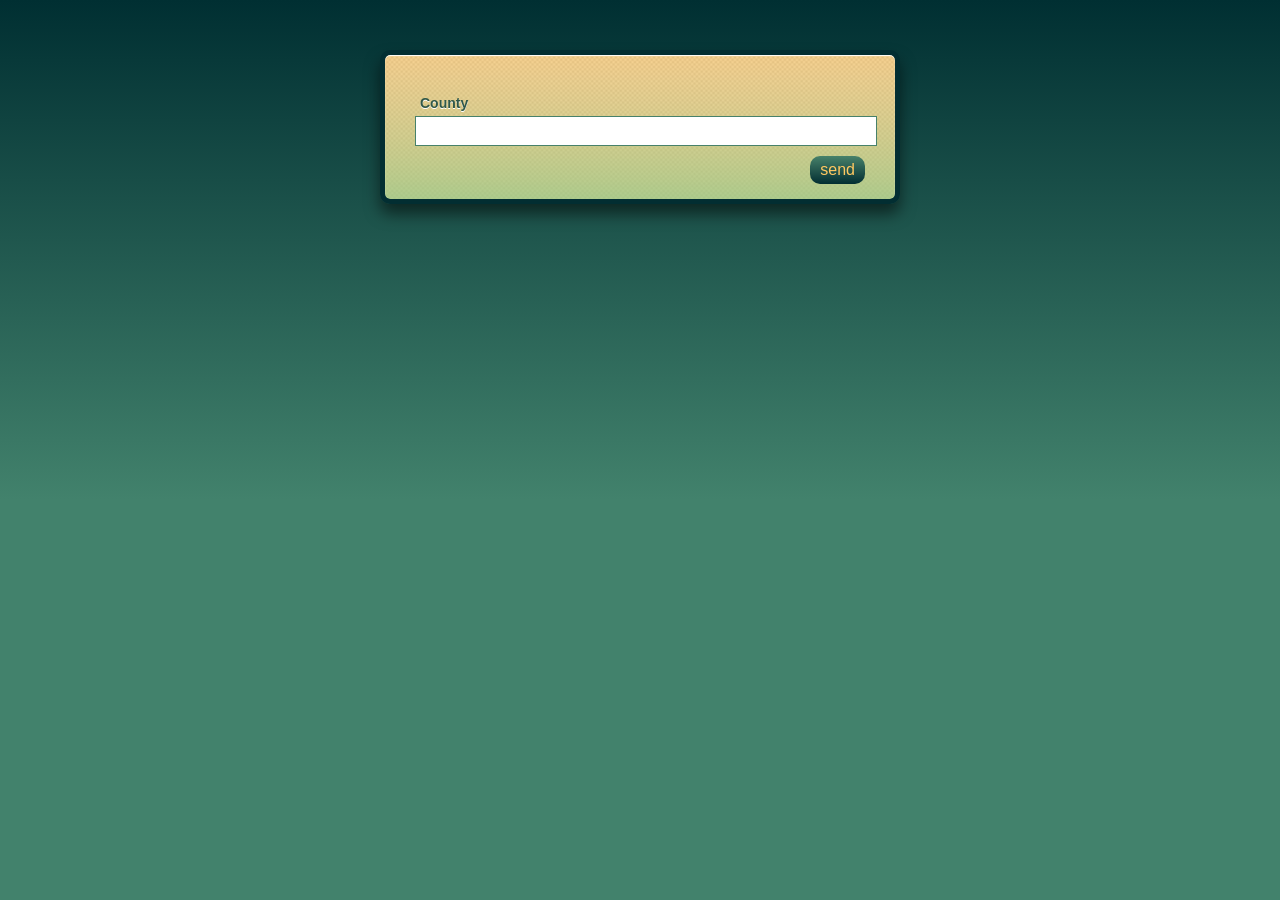
<file: forms/datalist/index.html>
<!DOCTYPE html>
<html lang="en">
<head>
	<meta charset="utf-8" />
	<title>Forms</title>
	<link rel="stylesheet" href="normalize.css" />
	<link rel="stylesheet" href="mystyle.css" />	
</head>
<body>
<form class="group" action="#">
	<ol>

		<li class="group">
			<label for="countyfield">County</label>
			<input name="county" id="countyfield" list="counties" />

			<datalist id="counties">
			  <option value="Orange">
			  <option value="Seminole">
			  <option value="Volusia">
			  <option value="Brevard">
			</datalist>

		</li>

	</ol>
<button type="submit">send</button>
</form>
</body>
</html>
</file>
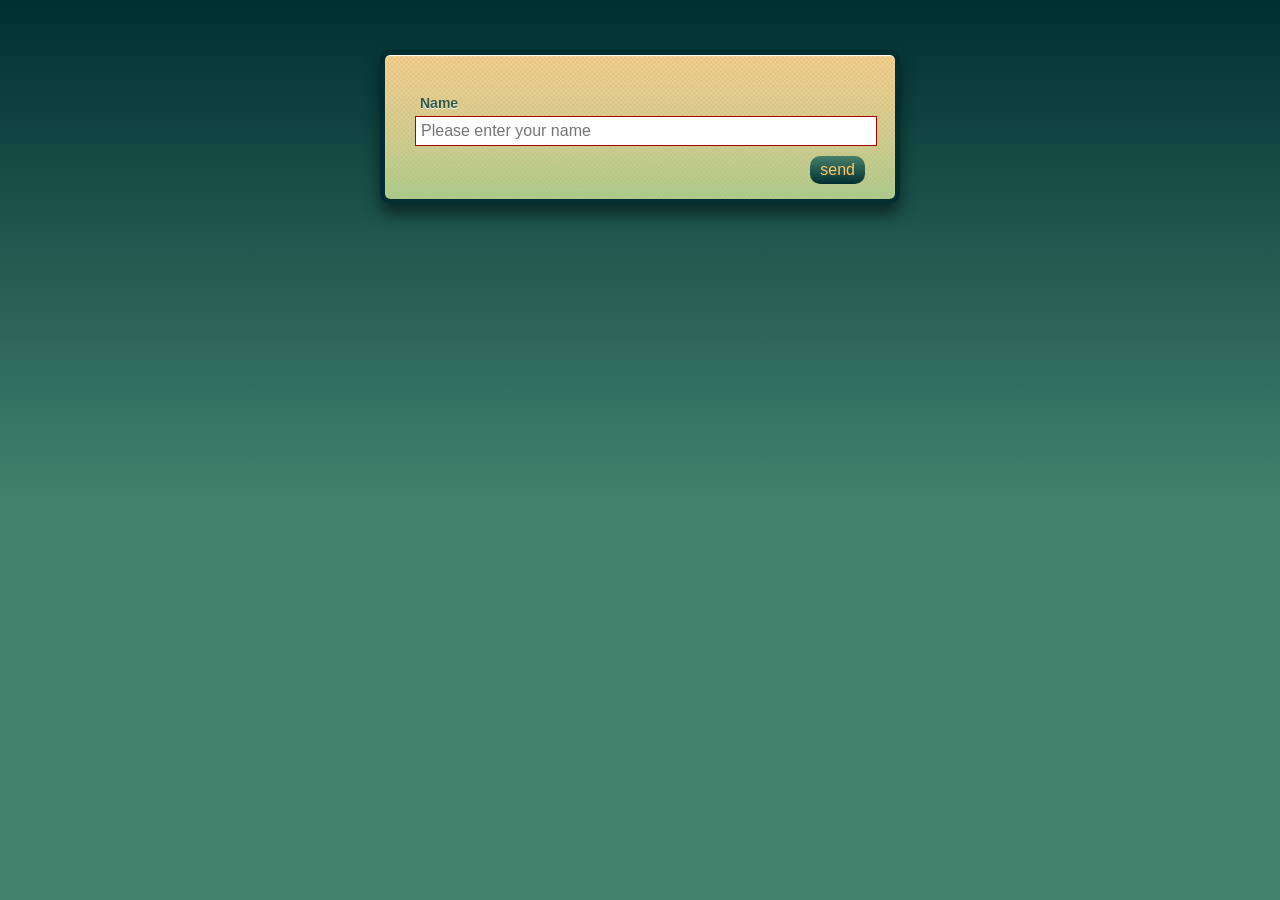
<file: forms/fields/index.html>
<!DOCTYPE html>
<html lang="en">
<head>
	<meta charset="utf-8" />
	<title>Form Validation &amp Processing</title>
	<link rel="stylesheet" href="normalize.css" />
	<link rel="stylesheet" href="mystyle.css" />
</head>
<body>
<form method="get" enctype="multipart/form-data" class="group" action="#">
	<ol>
		<li class="group">
			<label for="namefield">Name</label>
			<input name="name" required id="namefield" placeholder="Please enter your name"/>
		</li>
	</ol>
<button type="submit">send</button>
</form>
</body>
</html>
</file>
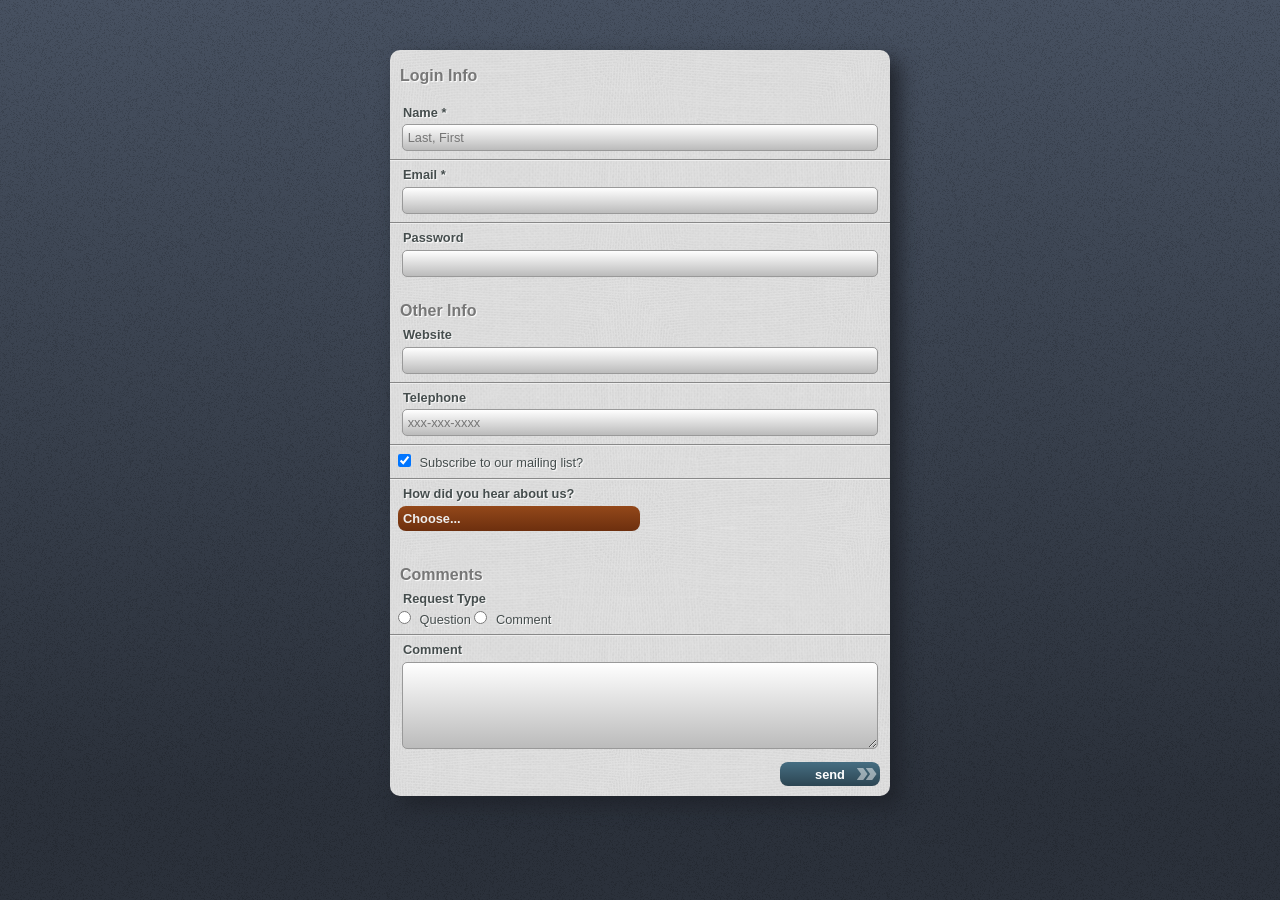
<file: forms/genInputVal/index.html>
<!DOCTYPE html>
<html lang="en">
<head>
	<meta charset="utf-8" />
	<title>Form Sample</title>
	<link rel="stylesheet" href="normalize.css" />
	<link rel="stylesheet" href="mystyle.css" />

<!--[if lt IE 8]>
	<style>
		legend {
			display: block;
			padding: 0;
			padding-top: 30px;
			font-weight: bold;
			font-size: 1.25em;
			color: #FFD98D;
			margin: 0 auto;
		}
	</style>
<![endif]-->

</head>
<body>
<form id="myform" name="theform" class="group" action="http://iviewsource.com" method="POST">
	<fieldset id="login" title="Login Info">
		<legend>Login Info</legend>
		<span id="formerror" class="error"></span>
		<ol>
			<li>
				<label for="myname">Name *</label>
				<input type="text" name="myname" id="myname" title="Please enter your name" pattern="[A-Za-z ]+, [A-Za-z ]+" autofocus required placeholder="Last, First" />
			</li>
			<li>
				<label for="myemail">Email *</label>
				<input type="email" name="myemail" required id="myemail" autocomplete="off" />
			</li>
			<li>
				<label for="mypassword">Password</label>
				<input type="password" name="mypassword" id="mypassword" />
			</li>
		</ol>
	</fieldset>
	<fieldset id="other" class="hidden" title="Other Info">
		<legend>Other</legend>
		<ol>
			<li>
				<label for="myurl">Website</label>
				<input type="url" name="myurl" id="myurl" />
			</li>
			<li>
				<label for="mytelephone">Telephone</label>
				<input type="tel" name="mytelephone" id="mytelephone" pattern="\d{3}[\-]\d{3}[\-]\d{4}" placeholder="xxx-xxx-xxxx"/>
			</li>
			<li class="singleline">
				<input type="checkbox" id="subscribeitem" name="subscribe" CHECKED value="yes" />
				<label for="subscribeitem">Subscribe to our mailing list?</label>
			</li>
			<li>
				<label for="reference">How did you hear about us?</label>
				<select name="reference" id="reference">
					<option>Choose...</option>
					<option value="friend">A friend</option>
					<option value="facebook">Facebook</option>
					<option value="twitter">Twitter</option>
				</select>
			</li>
		</ol>
	</fieldset>
	<fieldset id="comments"  class="hidden" title="Comments">
	<legend>Comments</legend>
		<ol>
			<li>
				<div class="grouphead">Request Type</div>
				<ol>
					<li>
						<input type="radio" name="requesttype" value="question" id="questionitem" />
						<label for="questionitem">Question</label>
					</li>
					<li>
						<input type="radio" name="requesttype" value="comment" id="commentitem" />
						<label for="commentitem">Comment</label>
					</li>
				</ol>
			</li>
			<li>
				<label for="mycomments">Comment</label>
				<textarea name="mycomments" id="mycomments"></textarea>
			</li>
		</ol>
		<button type="submit">send</button>
	</fieldset>
</form>
<!-- <script src="jquery-3.2.0.min.js"></script> -->
<script src="myscript.js"></script>
</body>
</html>
</file>
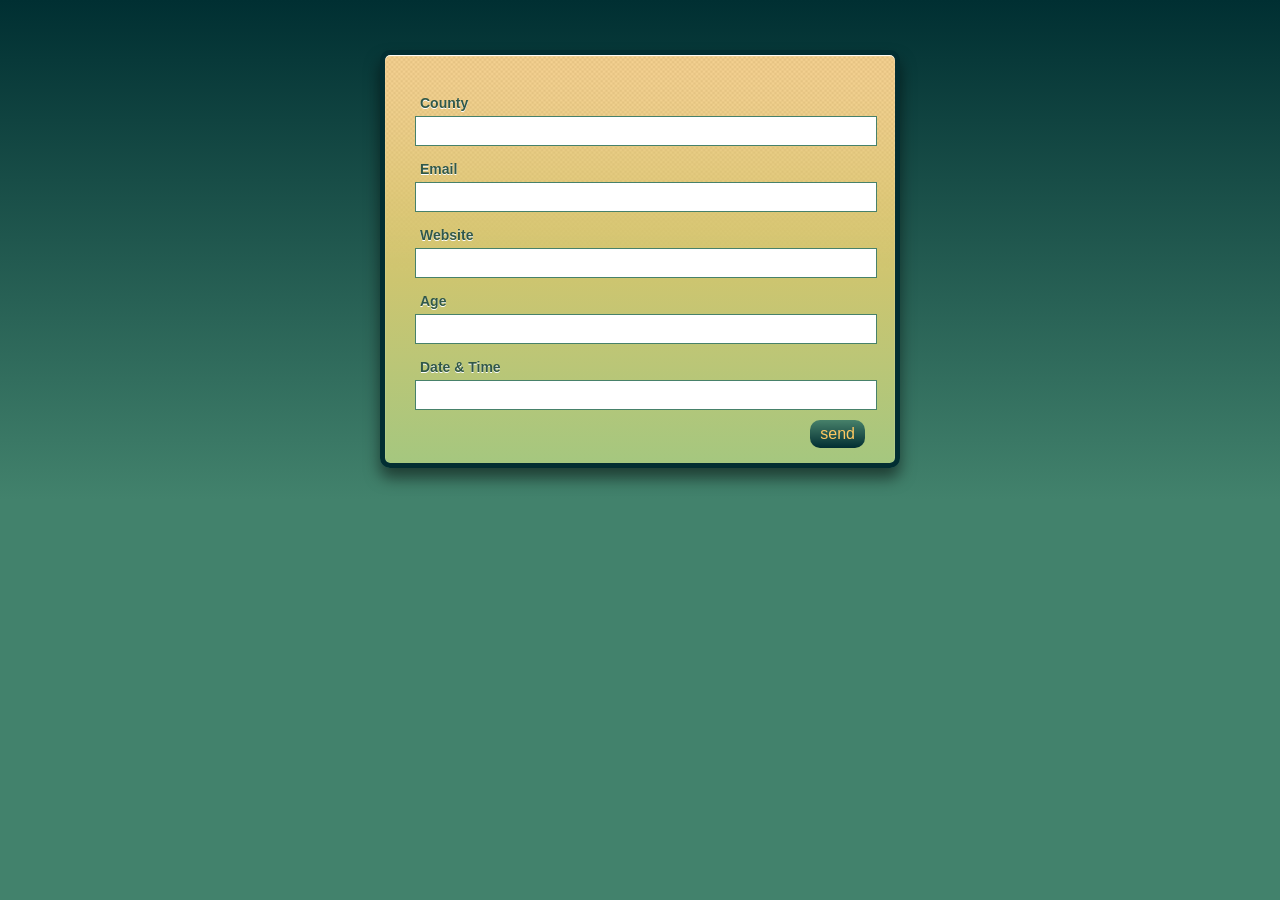
<file: forms/html_5_val/index.html>
<!DOCTYPE html>
<html lang="en">
<head>
	<meta charset="utf-8" />
	<title>Multiple Field Types</title>
	<link rel="stylesheet" href="normalize.css" />
	<link rel="stylesheet" href="mystyle.css" />	
</head>
<body>
<form class="group" action="#">
	<ol>
		<li class="group">
			<label for="countyfield">County</label>
			<input type="text" name="county" id="countyfield" />
		</li>
		<li class="group">
			<label for="emailfield">Email</label>
			<input type="email" name="email" id="emailfield" />
		</li>

		<li class="group">
			<label for="websitefield">Website</label>
			<input type="url" name="website " id="websitefield" />
		</li>

		<li class="group">
			<label for="agefield">Age</label>
			<input type="number" name="age" id="agefield" />
		</li>

		<li class="group">
			<label for="datetimefield">Date &amp; Time</label>
			<input type="datetime" name="datetime" id="datetimefield" />
		</li>

	</ol>
<button type="submit">send</button>
</form>
</body>
</html>
</file>
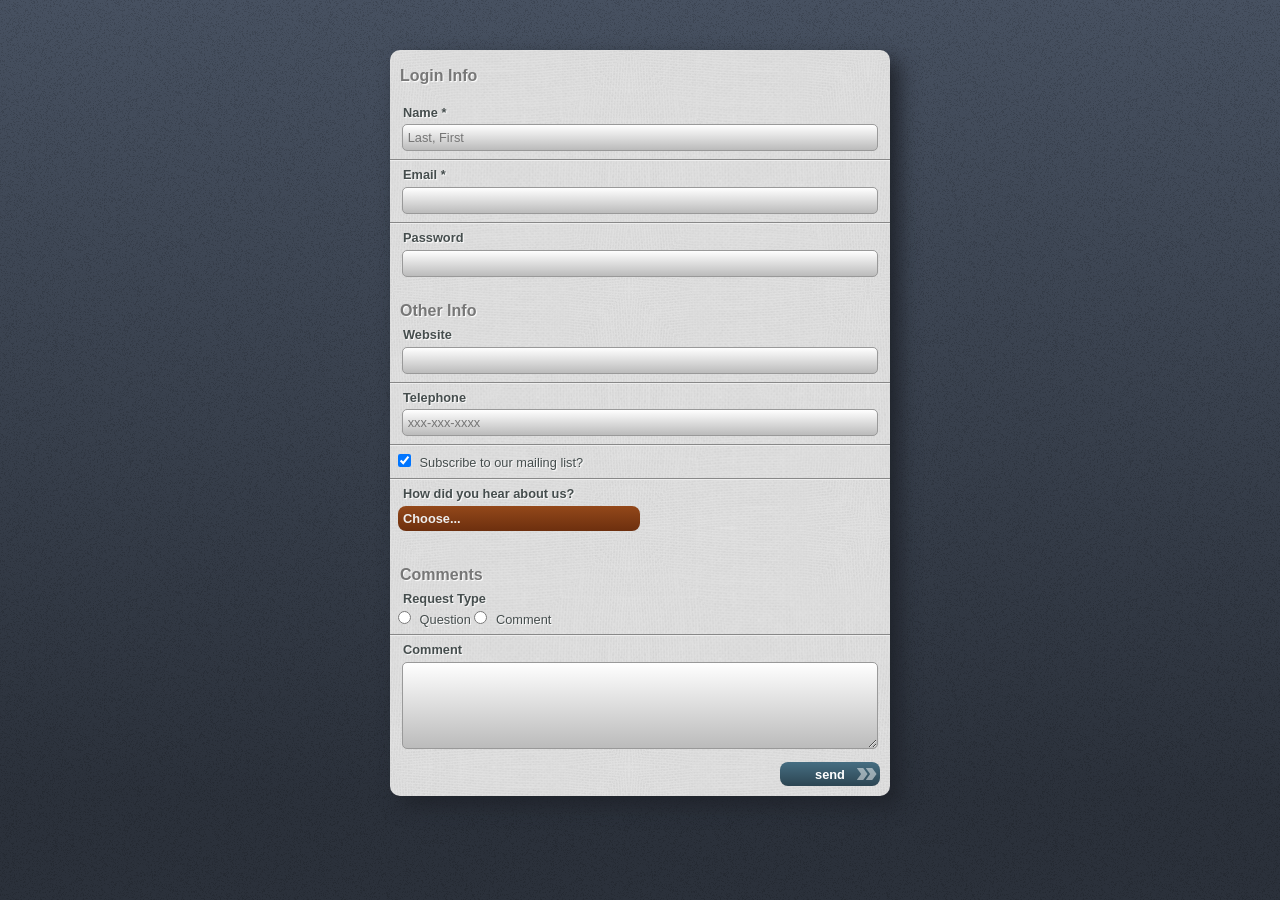
<file: forms/interruptForm/index.html>
<!DOCTYPE html>
<html lang="en">
<head>
	<meta charset="utf-8" />
	<title>Form Sample</title>
	<link rel="stylesheet" href="normalize.css" />
	<link rel="stylesheet" href="mystyle.css" />
	<script src="modernizr_forms.js"></script>

<!--[if lt IE 8]>
	<style>
		legend {
			display: block;
			padding: 0;
			padding-top: 30px;
			font-weight: bold;
			font-size: 1.25em;
			color: #FFD98D;
			margin: 0 auto;
		}
	</style>
<![endif]-->

</head>
<body>
<form id="myform" name="theform" class="group" action="http://iviewsource.com" method="POST">
	<fieldset id="login" title="Login Info">
		<legend>Login Info</legend>
		<span id="formerror" class="error"></span>
		<ol>
			<li>
				<label for="myname">Name *</label>
				<input type="text" name="myname" id="myname" title="Please enter your name" pattern="[A-Za-z ]+, [A-Za-z ]+" autofocus required placeholder="Last, First" />
			</li>
			<li>
				<label for="myemail">Email *</label>
				<input type="email" name="myemail" required id="myemail" autocomplete="off" />
			</li>
			<li>
				<label for="mypassword">Password</label>
				<input type="password" name="mypassword" id="mypassword" />
			</li>
		</ol>
	</fieldset>
	<fieldset id="other" class="hidden" title="Other Info">
		<legend>Other</legend>
		<ol>
			<li>
				<label for="myurl">Website</label>
				<input type="url" name="myurl" id="myurl" />
			</li>
			<li>
				<label for="mytelephone">Telephone</label>
				<input type="tel" name="mytelephone" id="mytelephone" pattern="\d{3}[\-]\d{3}[\-]\d{4}" placeholder="xxx-xxx-xxxx"/>
			</li>
			<li class="singleline">
				<input type="checkbox" id="subscribeitem" name="subscribe" CHECKED value="yes" />
				<label for="subscribeitem">Subscribe to our mailing list?</label>
			</li>
			<li>
				<label for="reference">How did you hear about us?</label>
				<select name="reference" id="reference">
					<option>Choose...</option>
					<option value="friend">A friend</option>
					<option value="facebook">Facebook</option>
					<option value="twitter">Twitter</option>
				</select>
			</li>
		</ol>
	</fieldset>
	<fieldset id="comments"  class="hidden" title="Comments">
	<legend>Comments</legend>
		<ol>
			<li>
				<div class="grouphead">Request Type</div>
				<ol>
					<li>
						<input type="radio" name="requesttype" value="question" id="questionitem" />
						<label for="questionitem">Question</label>
					</li>
					<li>
						<input type="radio" name="requesttype" value="comment" id="commentitem" />
						<label for="commentitem">Comment</label>
					</li>
				</ol>
			</li>
			<li>
				<label for="mycomments">Comment</label>
				<textarea name="mycomments" id="mycomments"></textarea>
			</li>
		</ol>
		<button type="submit">send</button>
	</fieldset>
</form>
<script src="myscript.js"></script>
</body>
</html>
</file>
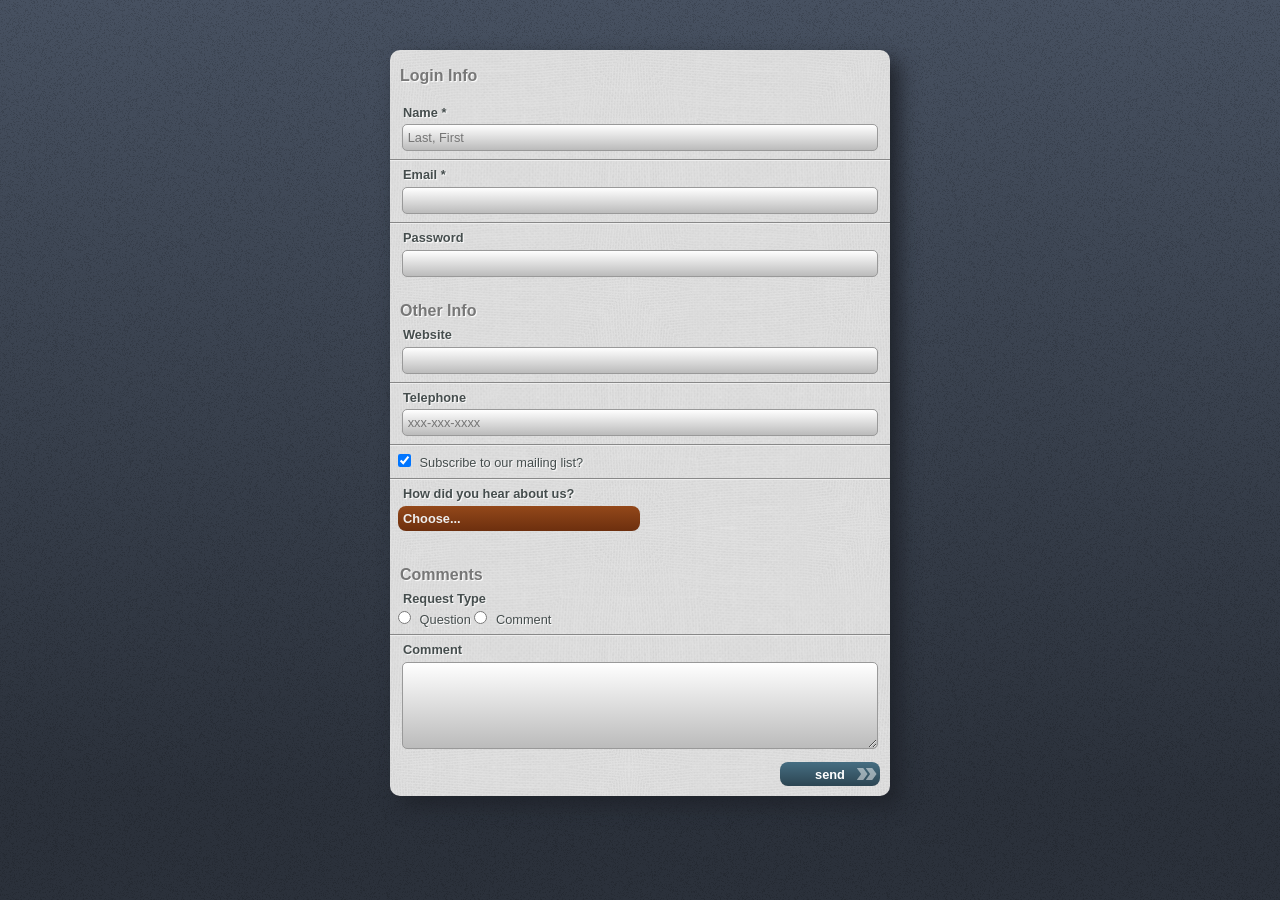
<file: forms/jqInteract/index.html>
<!DOCTYPE html>
<html lang="en">
<head>
	<meta charset="utf-8" />
	<title>Form Sample</title>
	<link rel="stylesheet" href="normalize.css" />
	<link rel="stylesheet" href="mystyle.css" />
	<script src="modernizr_forms.js"></script>
	<script src="http://code.jquery.com/jquery-1.9.1.min.js"></script>

<!--[if lt IE 8]>
	<style>
		legend {
			display: block;
			padding: 0;
			padding-top: 30px;
			font-weight: bold;
			font-size: 1.25em;
			color: #FFD98D;
			margin: 0 auto;
		}
	</style>
<![endif]-->

</head>
<body>
<form id="myform" name="theform" class="group" action="http://iviewsource.com" method="POST">
	<fieldset id="login" title="Login Info">
		<legend>Login Info</legend>
		<span id="formerror" class="error"></span>
		<ol>
			<li>
				<label for="myname">Name *</label>
				<input type="text" name="myname" id="myname" title="Please enter your name" pattern="[A-Za-z ]+, [A-Za-z ]+" autofocus required placeholder="Last, First" />
			</li>
			<li>
				<label for="myemail">Email *</label>
				<input type="email" name="myemail" required id="myemail" autocomplete="off" />
			</li>
			<li>
				<label for="mypassword">Password</label>
				<input type="password" name="mypassword" id="mypassword" />
			</li>
		</ol>
	</fieldset>
	<fieldset id="other" class="hidden" title="Other Info">
		<legend>Other</legend>
		<ol>
			<li>
				<label for="myurl">Website</label>
				<input type="url" name="myurl" id="myurl" />
			</li>
			<li>
				<label for="mytelephone">Telephone</label>
				<input type="tel" name="mytelephone" id="mytelephone" pattern="\d{3}[\-]\d{3}[\-]\d{4}" placeholder="xxx-xxx-xxxx"/>
			</li>
			<li class="singleline">
				<input type="checkbox" id="subscribeitem" name="subscribe" CHECKED value="yes" />
				<label for="subscribeitem">Subscribe to our mailing list?</label>
			</li>
			<li>
				<label for="reference">How did you hear about us?</label>
				<select name="reference" id="reference">
					<option>Choose...</option>
					<option value="friend">A friend</option>
					<option value="facebook">Facebook</option>
					<option value="twitter">Twitter</option>
				</select>
			</li>
		</ol>
	</fieldset>
	<fieldset id="comments"  class="hidden" title="Comments">
	<legend>Comments</legend>
		<ol>
			<li>
				<div class="grouphead">Request Type</div>
				<ol>
					<li>
						<input type="radio" name="requesttype" value="question" id="questionitem" />
						<label for="questionitem">Question</label>
					</li>
					<li>
						<input type="radio" name="requesttype" value="comment" id="commentitem" />
						<label for="commentitem">Comment</label>
					</li>
				</ol>
			</li>
			<li>
				<label for="mycomments">Comment</label>
				<textarea name="mycomments" id="mycomments"></textarea>
			</li>
		</ol>
		<button type="submit">send</button>
	</fieldset>
</form>
<script src="myscript.js"></script>
</body>
</html>
</file>
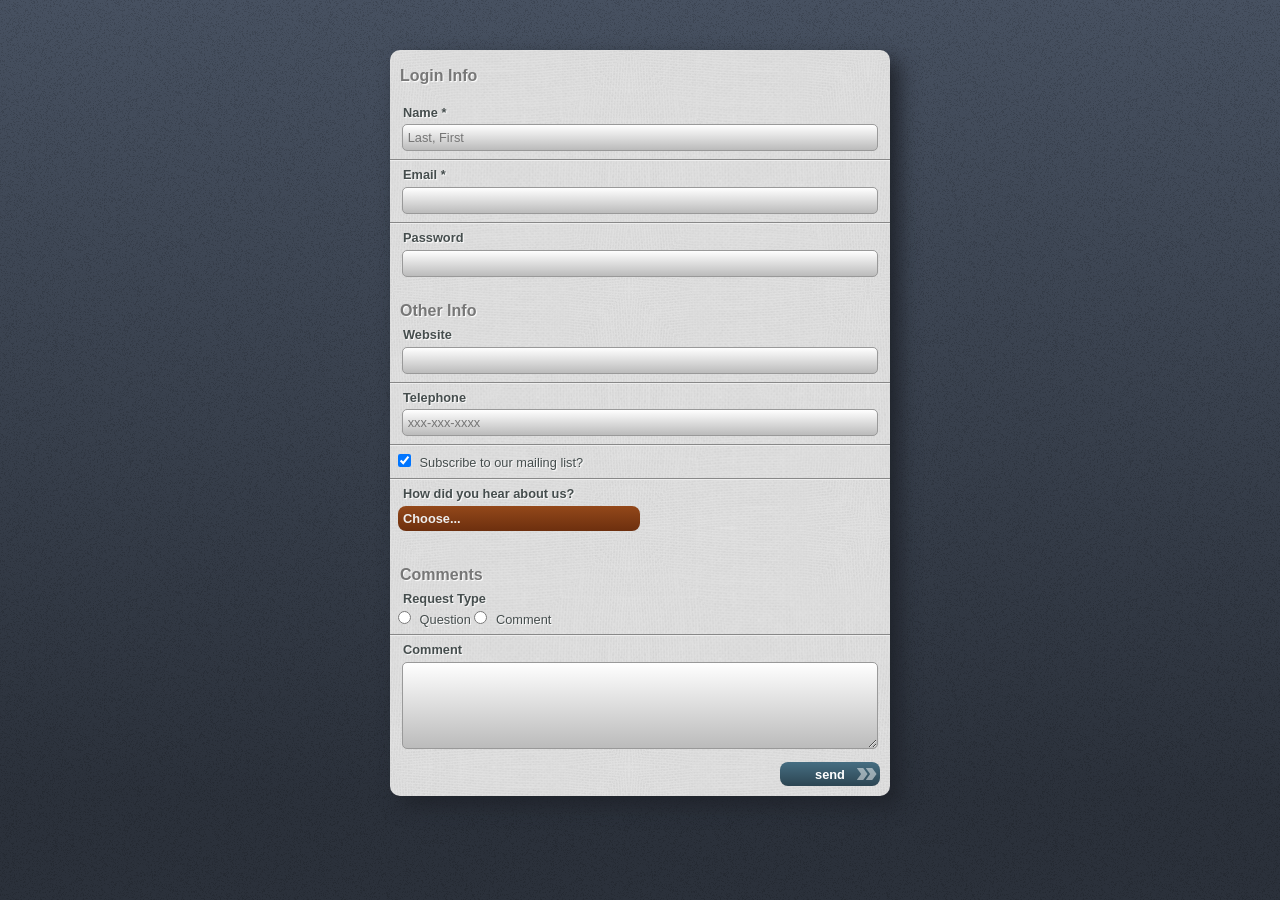
<file: forms/jqOnSubmit/index.html>
<!DOCTYPE html>
<html lang="en">
<head>
	<meta charset="utf-8" />
	<title>Form Sample</title>
	<link rel="stylesheet" href="normalize.css" />
	<link rel="stylesheet" href="mystyle.css" />
	<script src="modernizr_forms.js"></script>
	<script src="http://code.jquery.com/jquery-1.9.1.min.js"></script>

<!--[if lt IE 8]>
	<style>
		legend {
			display: block;
			padding: 0;
			padding-top: 30px;
			font-weight: bold;
			font-size: 1.25em;
			color: #FFD98D;
			margin: 0 auto;
		}
	</style>
<![endif]-->

</head>
<body>
<form id="myform" name="theform" class="group" action="http://iviewsource.com" method="POST">
	<fieldset id="login" title="Login Info">
		<legend>Login Info</legend>
		<span id="formerror" class="error"></span>
		<ol>
			<li>
				<label for="myname">Name *</label>
				<input type="text" name="myname" id="myname" title="Please enter your name" pattern="[A-Za-z ]+, [A-Za-z ]+" autofocus required placeholder="Last, First" />
			</li>
			<li>
				<label for="myemail">Email *</label>
				<input type="email" name="myemail" required id="myemail" autocomplete="off" />
			</li>
			<li>
				<label for="mypassword">Password</label>
				<input type="password" name="mypassword" id="mypassword" />
			</li>
		</ol>
	</fieldset>
	<fieldset id="other" class="hidden" title="Other Info">
		<legend>Other</legend>
		<ol>
			<li>
				<label for="myurl">Website</label>
				<input type="url" name="myurl" id="myurl" />
			</li>
			<li>
				<label for="mytelephone">Telephone</label>
				<input type="tel" name="mytelephone" id="mytelephone" pattern="\d{3}[\-]\d{3}[\-]\d{4}" placeholder="xxx-xxx-xxxx"/>
			</li>
			<li class="singleline">
				<input type="checkbox" id="subscribeitem" name="subscribe" CHECKED value="yes" />
				<label for="subscribeitem">Subscribe to our mailing list?</label>
			</li>
			<li>
				<label for="reference">How did you hear about us?</label>
				<select name="reference" id="reference">
					<option>Choose...</option>
					<option value="friend">A friend</option>
					<option value="facebook">Facebook</option>
					<option value="twitter">Twitter</option>
				</select>
			</li>
		</ol>
	</fieldset>
	<fieldset id="comments"  class="hidden" title="Comments">
	<legend>Comments</legend>
		<ol>
			<li>
				<div class="grouphead">Request Type</div>
				<ol>
					<li>
						<input type="radio" name="requesttype" value="question" id="questionitem" />
						<label for="questionitem">Question</label>
					</li>
					<li>
						<input type="radio" name="requesttype" value="comment" id="commentitem" />
						<label for="commentitem">Comment</label>
					</li>
				</ol>
			</li>
			<li>
				<label for="mycomments">Comment</label>
				<textarea name="mycomments" id="mycomments"></textarea>
			</li>
		</ol>
		<button type="submit">send</button>
	</fieldset>
</form>
<script src="myscript.js"></script>
</body>
</html>
</file>
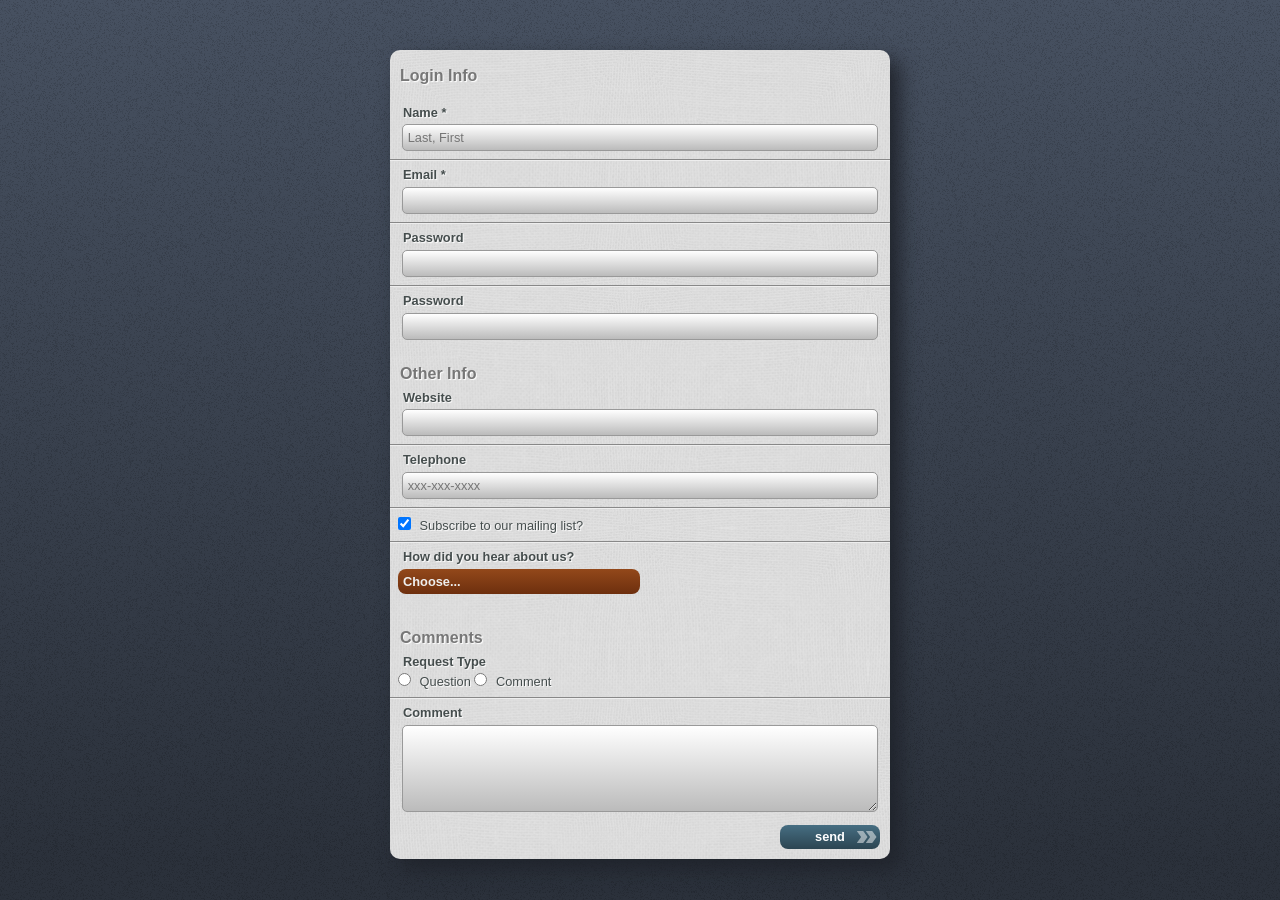
<file: forms/jqValPlugin/index.html>
<!DOCTYPE html>
<html lang="en">
<head>
	<meta charset="utf-8" />
	<title>Form Sample</title>
	<link rel="stylesheet" href="normalize.css" />
	<link rel="stylesheet" href="mystyle.css" />
	<script src="modernizr_forms.js"></script>
	<script src="http://code.jquery.com/jquery-1.9.1.min.js"></script>
	<script "https://cdnjs.cloudflare.com/ajax/libs/jquery-validate/1.16.0/jquery.validate.min.js"></script>

<!--[if lt IE 8]>
	<style>
		legend {
			display: block;
			padding: 0;
			padding-top: 30px;
			font-weight: bold;
			font-size: 1.25em;
			color: #FFD98D;
			margin: 0 auto;
		}
	</style>
<![endif]-->

</head>
<body>
<form id="myform" name="theform" class="group" action="http://iviewsource.com" method="POST">
	<fieldset id="login" title="Login Info">
		<legend>Login Info</legend>
		<span id="formerror" class="error"></span>
		<ol>
			<li>
				<label for="myname">Name *</label>
				<input type="text" name="myname" id="myname" title="Please enter your name" pattern="[A-Za-z ]+, [A-Za-z ]+" autofocus required placeholder="Last, First" />
			</li>
			<li>
				<label for="myemail">Email *</label>
				<input type="email" name="myemail" required id="myemail" autocomplete="off" />
			</li>
			<li>
				<label for="mypassword">Password</label>
				<input type="password" name="mypassword" id="mypassword" />
			</li>
			<li>
				<label for="mypasswordconf">Password</label>
				<input type="password" name="mypasswordconf" id="mypasswordconf" />
			</li>
		</ol>
	</fieldset>
	<fieldset id="other" class="hidden" title="Other Info">
		<legend>Other</legend>
		<ol>
			<li>
				<label for="myurl">Website</label>
				<input type="url" name="myurl" id="myurl" />
			</li>
			<li>
				<label for="mytelephone">Telephone</label>
				<input type="tel" name="mytelephone" id="mytelephone" pattern="\d{3}[\-]\d{3}[\-]\d{4}" placeholder="xxx-xxx-xxxx"/>
			</li>
			<li class="singleline">
				<input type="checkbox" id="subscribeitem" name="subscribe" CHECKED value="yes" />
				<label for="subscribeitem">Subscribe to our mailing list?</label>
			</li>
			<li>
				<label for="reference">How did you hear about us?</label>
				<select name="reference" id="reference">
					<option>Choose...</option>
					<option value="friend">A friend</option>
					<option value="facebook">Facebook</option>
					<option value="twitter">Twitter</option>
				</select>
			</li>
		</ol>
	</fieldset>
	<fieldset id="comments"  class="hidden" title="Comments">
	<legend>Comments</legend>
		<ol>
			<li>
				<div class="grouphead">Request Type</div>
				<ol>
					<li>
						<input type="radio" name="requesttype" value="question" id="questionitem" />
						<label for="questionitem">Question</label>
					</li>
					<li>
						<input type="radio" name="requesttype" value="comment" id="commentitem" />
						<label for="commentitem">Comment</label>
					</li>
				</ol>
			</li>
			<li>
				<label for="mycomments">Comment</label>
				<textarea name="mycomments" id="mycomments"></textarea>
			</li>
		</ol>
		<button type="submit">send</button>
	</fieldset>
</form>
<script>

		$('myForm').validate(
			"rules" : {
				"mypassword": {
					"minlength": 6,
					"required": true},
				"mypasswordconf": {
						"equalTo": "#mypassword"}
			}
		);

</script>
</body>
</html>
</file>
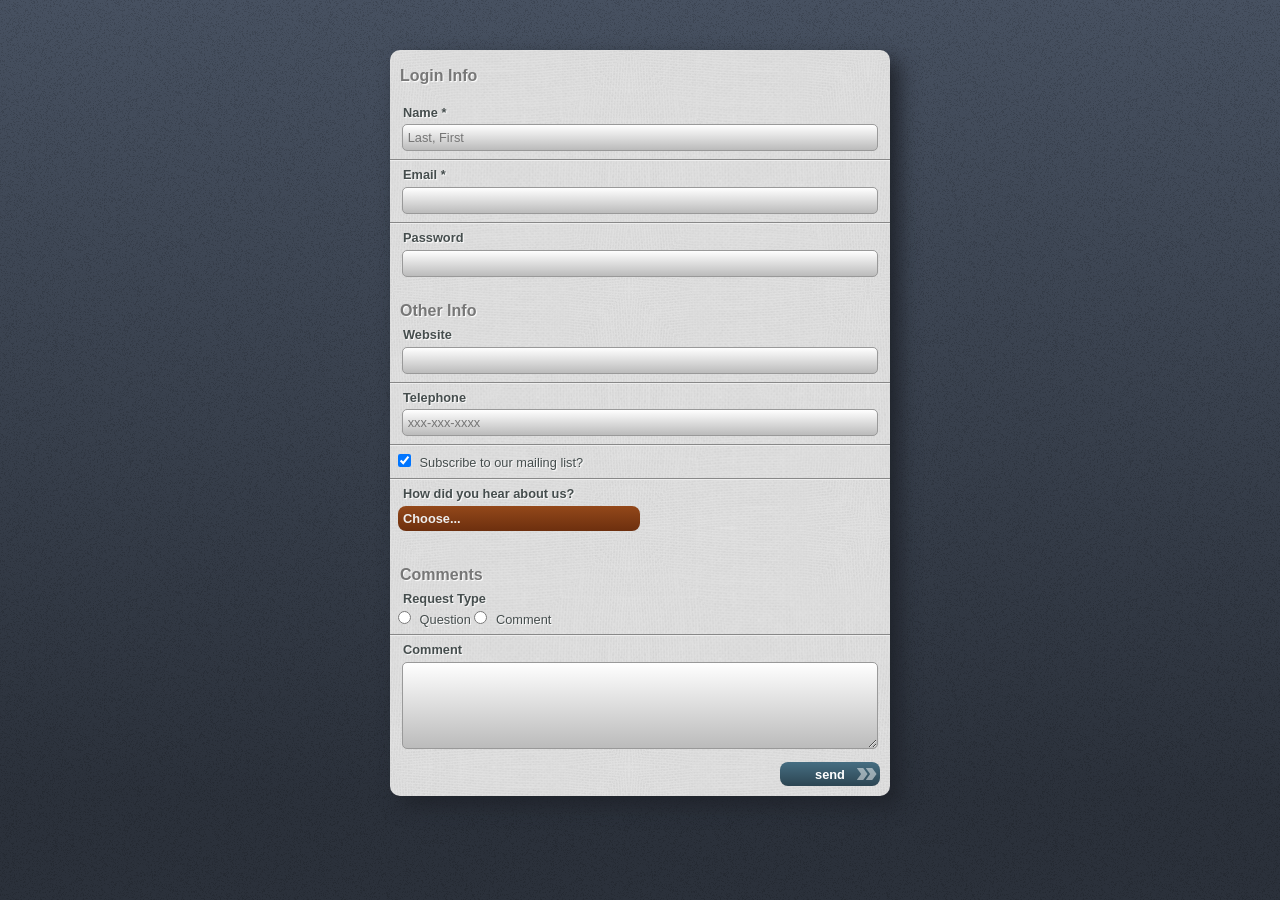
<file: forms/jqWorking/index.html>
<!DOCTYPE html>
<html lang="en">
<head>
	<meta charset="utf-8" />
	<title>Form Sample</title>
	<link rel="stylesheet" href="normalize.css" />
	<link rel="stylesheet" href="mystyle.css" />
	<script src="modernizr_forms.js"></script>
	<script src="http://code.jquery.com/jquery-1.9.1.min.js"></script>

<!--[if lt IE 8]>
	<style>
		legend {
			display: block;
			padding: 0;
			padding-top: 30px;
			font-weight: bold;
			font-size: 1.25em;
			color: #FFD98D;
			margin: 0 auto;
		}
	</style>
<![endif]-->

</head>
<body>
<form id="myform" name="theform" class="group" action="#" method="POST">
	<fieldset id="login" title="Login Info">
		<legend>Login Info</legend>
		<span id="formerror" class="error"></span>
		<ol>
			<li>
				<label for="myname">Name *</label>
				<input type="text" name="myname" id="myname" title="Please enter your name" pattern="[A-Za-z ]+, [A-Za-z ]+" autofocus required placeholder="Last, First" />
			</li>
			<li>
				<label for="myemail">Email *</label>
				<input type="email" name="myemail" required id="myemail" autocomplete="off" />
			</li>
			<li>
				<label for="mypassword">Password</label>
				<input type="password" name="mypassword" id="mypassword" />
			</li>
		</ol>
	</fieldset>
	<fieldset id="other" class="hidden" title="Other Info">
		<legend>Other</legend>
		<ol>
			<li>
				<label for="myurl">Website</label>
				<input type="url" name="myurl" id="myurl" />
			</li>
			<li>
				<label for="mytelephone">Telephone</label>
				<input type="tel" name="mytelephone" id="mytelephone" pattern="\d{3}[\-]\d{3}[\-]\d{4}" placeholder="xxx-xxx-xxxx"/>
			</li>
			<li class="singleline">
				<input type="checkbox" id="subscribeitem" name="subscribe" CHECKED value="yes" />
				<label for="subscribeitem">Subscribe to our mailing list?</label>
			</li>
			<li>
				<label for="reference">How did you hear about us?</label>
				<select name="reference" id="reference">
					<option>Choose...</option>
					<option value="friend">A friend</option>
					<option value="facebook">Facebook</option>
					<option value="twitter">Twitter</option>
				</select>
			</li>
		</ol>
	</fieldset>
	<fieldset id="comments"  class="hidden" title="Comments">
	<legend>Comments</legend>
		<ol>
			<li>
				<div class="grouphead">Request Type</div>
				<ol>
					<li>
						<input type="radio" name="requesttype" value="question" id="questionitem" />
						<label for="questionitem">Question</label>
					</li>
					<li>
						<input type="radio" name="requesttype" value="comment" id="commentitem" />
						<label for="commentitem">Comment</label>
					</li>
				</ol>
			</li>
			<li>
				<label for="mycomments">Comment</label>
				<textarea name="mycomments" id="mycomments"></textarea>
			</li>
		</ol>
		<button type="submit">send</button>
	</fieldset>
</form>
<script src="myscript.js"></script>
</body>
</html>
</file>
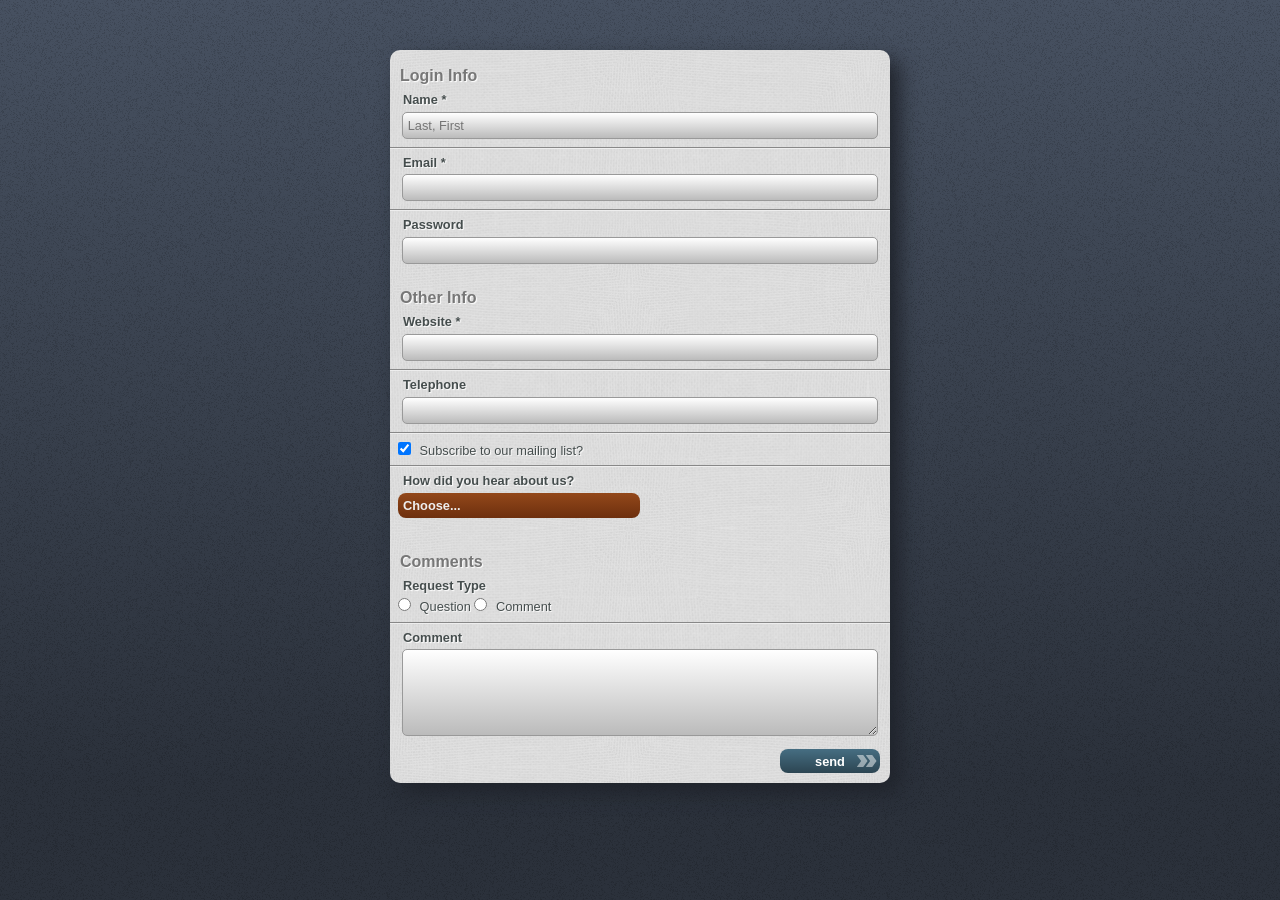
<file: forms/jsElements/index.html>
<!DOCTYPE html>
<html lang="en">
<head>
	<meta charset="utf-8" />
	<title>Form Sample</title>
	<link rel="stylesheet" href="normalize.css" />
	<link rel="stylesheet" href="mystyle.css" />

<!--[if lt IE 8]>
	<style>
		legend {
			display: block;
			padding: 0;
			padding-top: 30px;
			font-weight: bold;
			font-size: 1.25em;
			color: #FFD98D;
			margin: 0 auto;
		}
	</style>
<![endif]-->


</head>
<body>
<form id="myform" name="theform" class="group" action="#" method="POST">
	<fieldset id="login" title="Login Info">
		<legend>Login Info</legend>
		<ol>
			<li>
				<label for="myname">Name *</label>
				<input type="text" name="myname" id="myname" title="Please enter your name" autofocus placeholder="Last, First" required />
			</li>
			<li>
				<label for="myemail">Email *</label>
				<input type="email" name="myemail" id="myemail" required autocomplete="off" />
			</li>
			<li>
				<label for="mypassword">Password</label>
				<input type="password" name="mypassword" id="mypassword" />
			</li>
		</ol>
	</fieldset>
	<fieldset id="other" class="hidden" title="Other Info">
		<legend>Other</legend>
		<ol>
			<li>
				<label for="myurl">Website *</label>
				<input type="url" name="myurl" id="myurl" required />
			</li>
			<li>
				<label for="mytelephone">Telephone</label>
				<input type="tel" name="mytelephone" id="mytelephone" />
			</li>
			<li class="singleline">
				<input type="checkbox" id="subscribeitem" name="subscribe" CHECKED value="yes" />
				<label for="subscribeitem">Subscribe to our mailing list?</label>
			</li>
			<li>
				<label for="reference">How did you hear about us?</label>
				<select name="reference" id="reference">
					<option>Choose...</option>
					<option value="friend">A friend</option>
					<option value="facebook">Facebook</option>
					<option value="twitter">Twitter</option>
				</select>
			</li>
		</ol>
	</fieldset>
	<fieldset id="comments"  class="hidden" title="Comments">
	<legend>Comments</legend>
		<ol>
			<li>
				<div class="grouphead">Request Type</div>
				<ol>
					<li>
						<input type="radio" name="requesttype" value="question" id="questionitem" />
						<label for="questionitem">Question</label>
					</li>
					<li>
						<input type="radio" name="requesttype" value="comment" id="commentitem" />
						<label for="commentitem">Comment</label>
					</li>
				</ol>
			</li>
			<li>
				<label for="mycomments">Comment</label>
				<textarea name="mycomments" id="mycomments"></textarea>
			</li>
		</ol>
		<button type="submit">send</button>
	</fieldset>
</form>

</body>
</html>
</file>
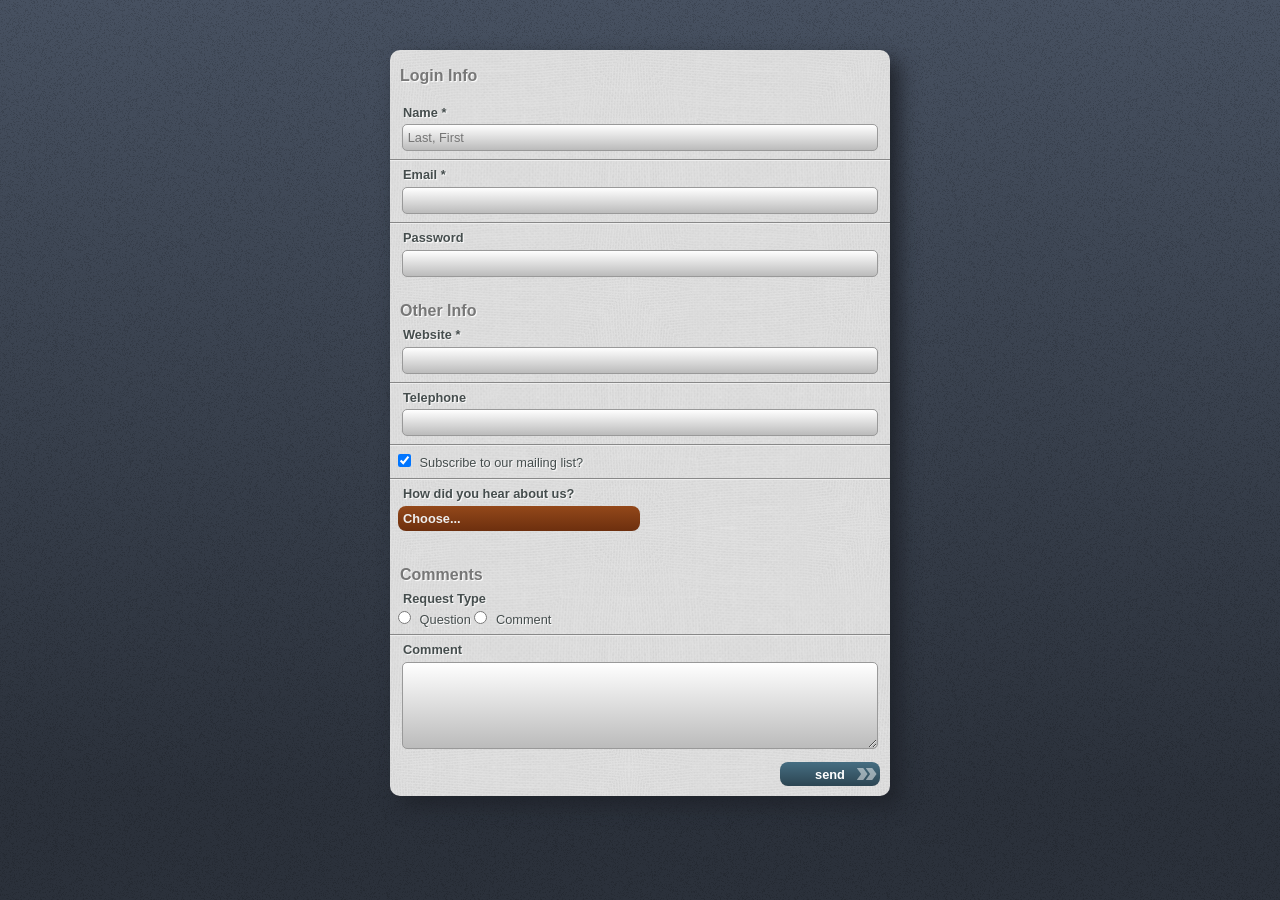
<file: forms/jsFocus/index.html>
<!DOCTYPE html>
<html lang="en">
<head>
	<meta charset="utf-8" />
	<title>Form Sample</title>
	<link rel="stylesheet" href="normalize.css" />
	<link rel="stylesheet" href="mystyle.css" />

<!--[if lt IE 8]>
	<style>
		legend {
			display: block;
			padding: 0;
			padding-top: 30px;
			font-weight: bold;
			font-size: 1.25em;
			color: #FFD98D;
			margin: 0 auto;
		}
	</style>
<![endif]-->


</head>
<body>
<form id="myform" name="theform" class="group" action="#" method="POST">
	<fieldset id="login" title="Login Info">
		<legend>Login Info</legend>
		<span style="color: red;" id="mynamehint" class="hint"></span>
		<ol>
			<li>
				<label for="myname">Name *</label>
				<input type="text" name="myname" id="myname" title="Please enter your name" placeholder="Last, First" required />
			</li>
			<li>
				<label for="myemail">Email *</label>
				<input type="email" name="myemail" id="myemail" required autocomplete="off" />
			</li>
			<li>
				<label for="mypassword">Password</label>
				<input type="password" name="mypassword" id="mypassword" />
			</li>
		</ol>
	</fieldset>
	<fieldset id="other" class="hidden" title="Other Info">
		<legend>Other</legend>
		<ol>
			<li>
				<label for="myurl">Website *</label>
				<input type="url" name="myurl" id="myurl" required />
			</li>
			<li>
				<label for="mytelephone">Telephone</label>
				<input type="tel" name="mytelephone" id="mytelephone" />
			</li>
			<li class="singleline">
				<input type="checkbox" id="subscribeitem" name="subscribe" CHECKED value="yes" />
				<label for="subscribeitem">Subscribe to our mailing list?</label>
			</li>
			<li>
				<label for="reference">How did you hear about us?</label>
				<select name="reference" id="reference">
					<option>Choose...</option>
					<option value="friend">A friend</option>
					<option value="facebook">Facebook</option>
					<option value="twitter">Twitter</option>
				</select>
			</li>
		</ol>
	</fieldset>
	<fieldset id="comments"  class="hidden" title="Comments">
	<legend>Comments</legend>
		<ol>
			<li>
				<div class="grouphead">Request Type</div>
				<ol>
					<li>
						<input type="radio" name="requesttype" value="question" id="questionitem" />
						<label for="questionitem">Question</label>
					</li>
					<li>
						<input type="radio" name="requesttype" value="comment" id="commentitem" />
						<label for="commentitem">Comment</label>
					</li>
				</ol>
			</li>
			<li>
				<label for="mycomments">Comment</label>
				<textarea name="mycomments" id="mycomments"></textarea>
			</li>
		</ol>
		<button type="submit">send</button>
	</fieldset>
</form>
<script src="../jquery-3.2.0.min.js"></script>
<script>
var myName = document.getElementById('myname');
	myName.addEventListener('mouseenter', function(){
		document.getElementById('mynamehint').innerHTML = "Enter last name, then first";
	},false);

var msgRemove = document.getElementById('myname');
	msgRemove.addEventListener('mouseleave', function(){
		document.getElementById('mynamehint').innerHTML = "";
	});

</script>
</body>
</html>
</file>
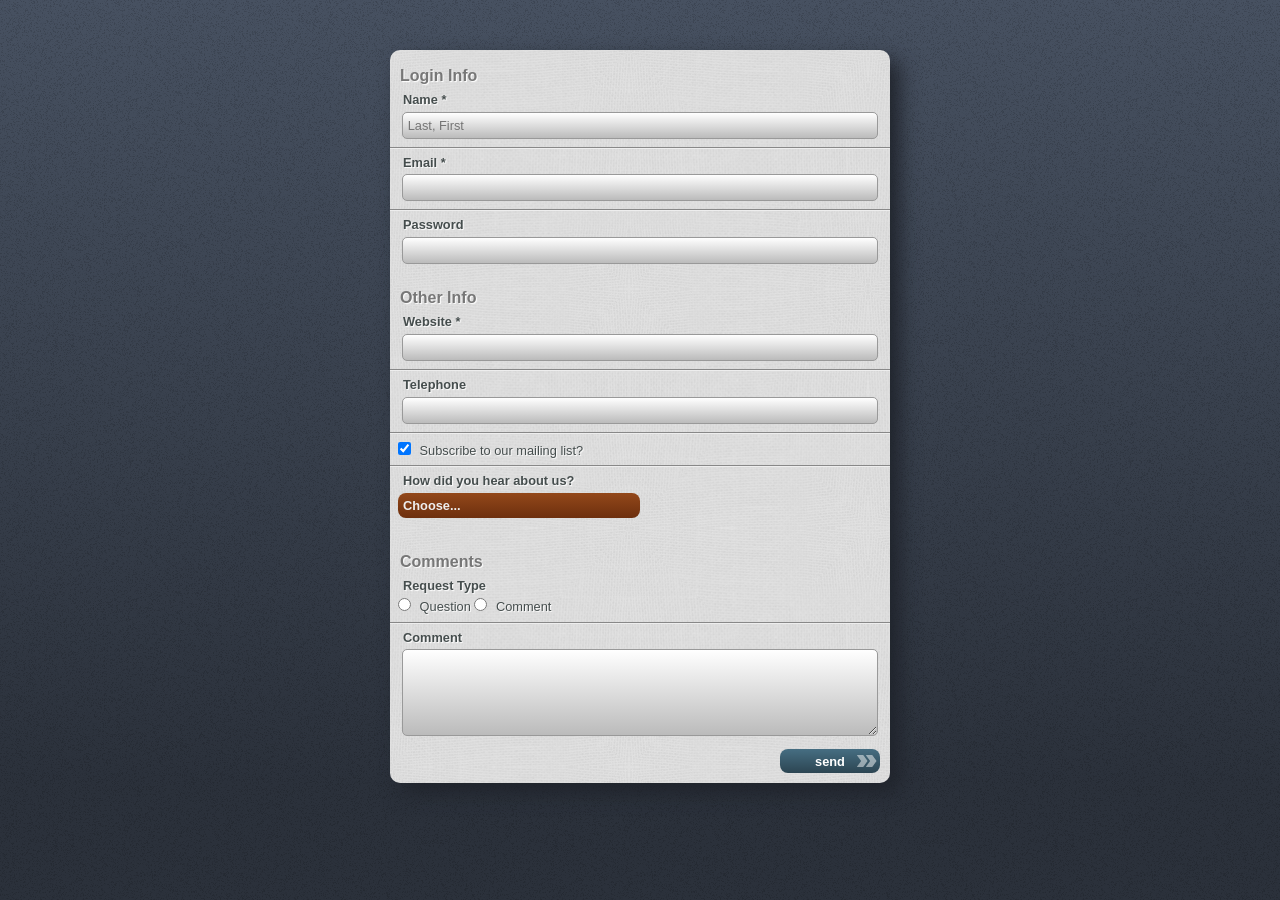
<file: forms/jsLookUpEle/index.html>
<!DOCTYPE html>
<html lang="en">
<head>
	<meta charset="utf-8" />
	<title>Form Sample</title>
	<link rel="stylesheet" href="normalize.css" />
	<link rel="stylesheet" href="mystyle.css" />

<!--[if lt IE 8]>
	<style>
		legend {
			display: block;
			padding: 0;
			padding-top: 30px;
			font-weight: bold;
			font-size: 1.25em;
			color: #FFD98D;
			margin: 0 auto;
		}
	</style>
<![endif]-->


</head>
<body>
<form id="myform" name="theform" class="group" action="#" method="POST">
	<fieldset id="login" title="Login Info">
		<legend>Login Info</legend>
		<ol>
			<li>
				<label for="myname">Name *</label>
				<input type="text" name="myname" id="myname" title="Please enter your name" autofocus placeholder="Last, First" required />
			</li>
			<li>
				<label for="myemail">Email *</label>
				<input type="email" name="myemail" id="myemail" required autocomplete="off" />
			</li>
			<li>
				<label for="mypassword">Password</label>
				<input type="password" name="mypassword" id="mypassword" />
			</li>
		</ol>
	</fieldset>
	<fieldset id="other" class="hidden" title="Other Info">
		<legend>Other</legend>
		<ol>
			<li>
				<label for="myurl">Website *</label>
				<input type="url" name="myurl" id="myurl" required />
			</li>
			<li>
				<label for="mytelephone">Telephone</label>
				<input type="tel" name="mytelephone" id="mytelephone" />
			</li>
			<li class="singleline">
				<input type="checkbox" id="subscribeitem" name="subscribe" CHECKED value="yes" />
				<label for="subscribeitem">Subscribe to our mailing list?</label>
			</li>
			<li>
				<label for="reference">How did you hear about us?</label>
				<select name="reference" id="reference">
					<option>Choose...</option>
					<option value="friend">A friend</option>
					<option value="facebook">Facebook</option>
					<option value="twitter">Twitter</option>
				</select>
			</li>
		</ol>
	</fieldset>
	<fieldset id="comments"  class="hidden" title="Comments">
	<legend>Comments</legend>
		<ol>
			<li>
				<div class="grouphead">Request Type</div>
				<ol>
					<li>
						<input type="radio" name="requesttype" value="question" id="questionitem" />
						<label for="questionitem">Question</label>
					</li>
					<li>
						<input type="radio" name="requesttype" value="comment" id="commentitem" />
						<label for="commentitem">Comment</label>
					</li>
				</ol>
			</li>
			<li>
				<label for="mycomments">Comment</label>
				<textarea name="mycomments" id="mycomments"></textarea>
			</li>
		</ol>
		<button type="submit">send</button>
	</fieldset>
</form>
</body>
</html>
</file>
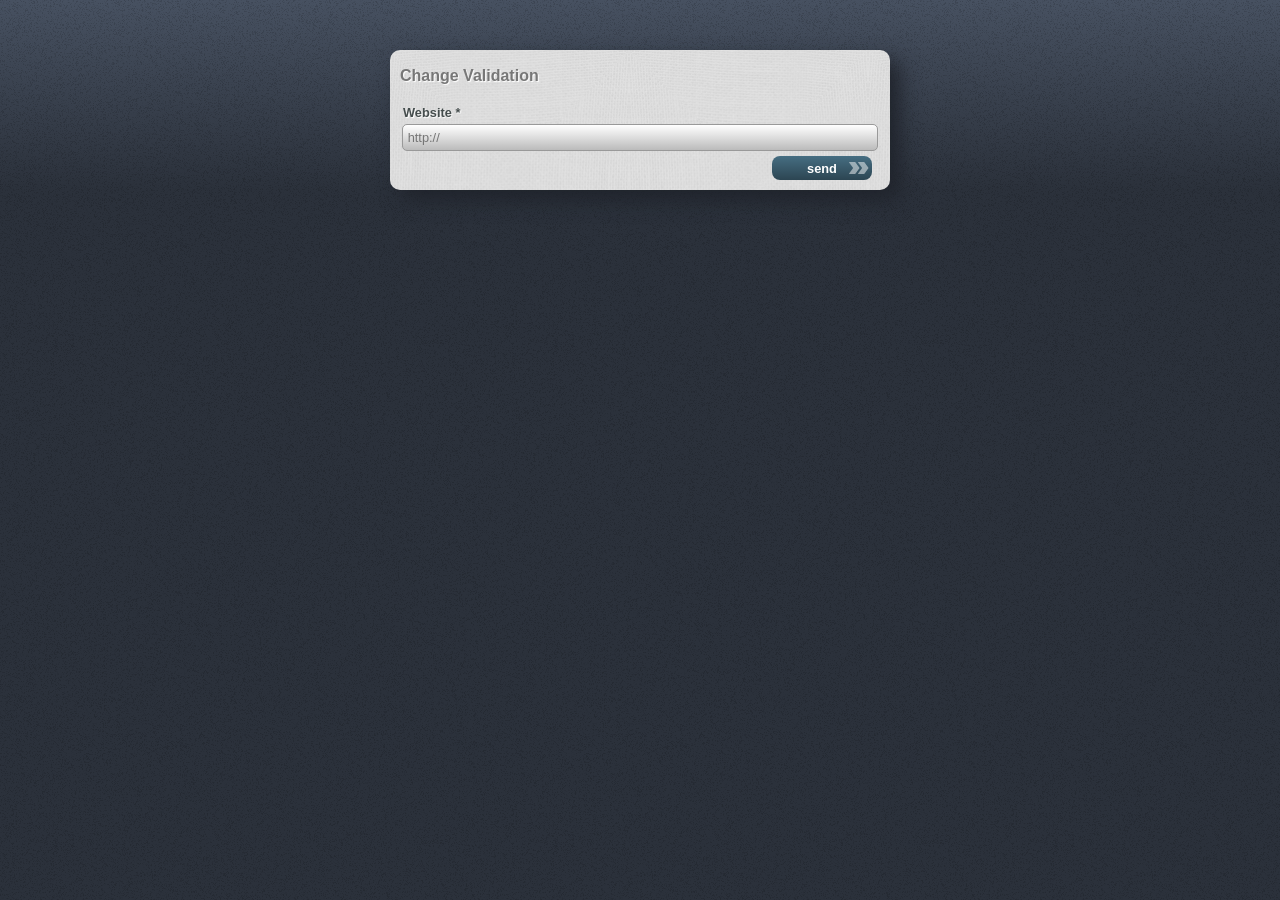
<file: forms/jsOnChange/index.html>
<!DOCTYPE html>
<html lang="en">
<head>
	<meta charset="utf-8" />
	<title>Form Sample</title>
	<link rel="stylesheet" href="normalize.css" />
	<link rel="stylesheet" href="mystyle.css" />

<!--[if lt IE 8]>
	<style>
		legend {
			display: block;
			padding: 0;
			padding-top: 30px;
			font-weight: bold;
			font-size: 1.25em;
			color: #FFD98D;
			margin: 0 auto;
		}
	</style>
<![endif]-->


</head>
<body>
<form id="myform" name="theform" class="group" action="#" method="POST">
	<fieldset id="Changes" title="Change Validation">
		<legend>Pop-up Navigation</legend>
		<span id="formerror" class="error"></span>
		<ol>
			<li>
				<label for="myurl">Website * <span id="myurlhint" class="hint"></span></label>
				<input type="url" name="myurl" placeholder="http://" id="myurl" required  />
				<button type="submit">send</button>
			</li>
		</ol>
	</fieldset>
</form>
<script src="../jquery-3.2.0.min.js"></script>
<script>

	var urlField = document.getElementById("myurl").value;
	urlField.addEventListener("change", function(){
	
		if(urlField.indexOf("http://") != 0){
			// alert('true');
			document.getElementById("formerror").innerHTML = "URLs must begin with http://";
		}else{
			// alert('false');
		}
	},false);

</script>
</body>
</html>
</file>
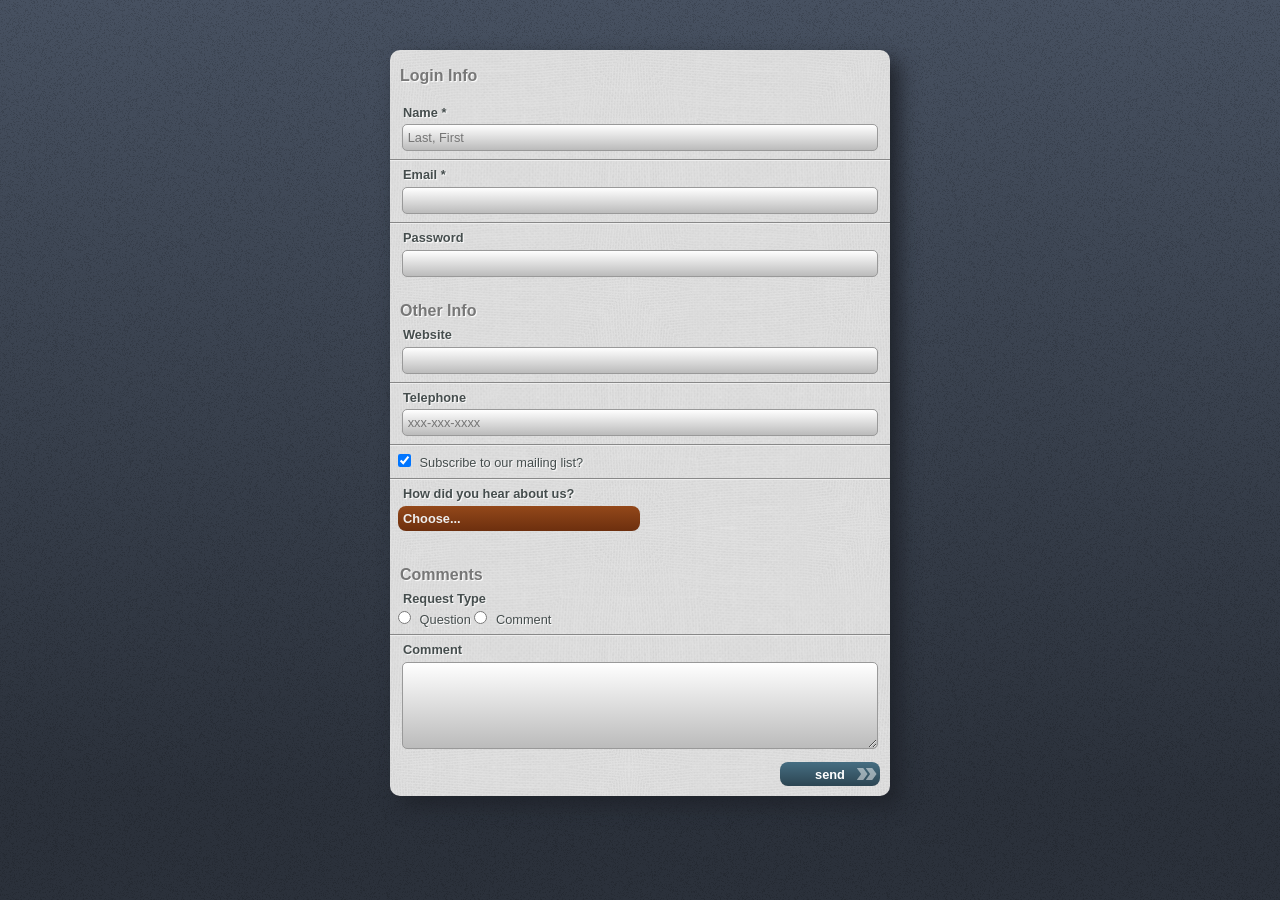
<file: forms/jsValRegx/index.html>
<!DOCTYPE html>
<html lang="en">
<head>
	<meta charset="utf-8" />
	<title>Form Sample</title>
	<link rel="stylesheet" href="normalize.css" />
	<link rel="stylesheet" href="mystyle.css" />

<!--[if lt IE 8]>
	<style>
		legend {
			display: block;
			padding: 0;
			padding-top: 30px;
			font-weight: bold;
			font-size: 1.25em;
			color: #FFD98D;
			margin: 0 auto;
		}
	</style>
<![endif]-->

</head>
<body>
<form id="myform" name="theform" class="group" action="http://iviewsource.com" method="POST">
	<fieldset id="login" title="Login Info">
		<legend>Login Info</legend>
		<span id="formerror" class="error"></span>
		<ol>
			<li>
				<label for="myname">Name *</label>
				<input type="text" name="myname" id="myname" title="Please enter your name" pattern="[A-Za-z ]+, [A-Za-z ]+" autofocus required placeholder="Last, First" />
			</li>
			<li>
				<label for="myemail">Email *</label>
				<input type="email" name="myemail" required id="myemail" autocomplete="off" />
			</li>
			<li>
				<label for="mypassword">Password</label>
				<input type="password" name="mypassword" id="mypassword" />
			</li>
		</ol>
	</fieldset>
	<fieldset id="other" class="hidden" title="Other Info">
		<legend>Other</legend>
		<ol>
			<li>
				<label for="myurl">Website</label>
				<input type="url" name="myurl" id="myurl" />
			</li>
			<li>
				<label for="mytelephone">Telephone</label>
				<input type="tel" name="mytelephone" id="mytelephone" pattern="\d{3}[\-]\d{3}[\-]\d{4}" placeholder="xxx-xxx-xxxx"/>
			</li>
			<li class="singleline">
				<input type="checkbox" id="subscribeitem" name="subscribe" CHECKED value="yes" />
				<label for="subscribeitem">Subscribe to our mailing list?</label>
			</li>
			<li>
				<label for="reference">How did you hear about us?</label>
				<select name="reference" id="reference">
					<option>Choose...</option>
					<option value="friend">A friend</option>
					<option value="facebook">Facebook</option>
					<option value="twitter">Twitter</option>
				</select>
			</li>
		</ol>
	</fieldset>
	<fieldset id="comments"  class="hidden" title="Comments">
	<legend>Comments</legend>
		<ol>
			<li>
				<div class="grouphead">Request Type</div>
				<ol>
					<li>
						<input type="radio" name="requesttype" value="question" id="questionitem" />
						<label for="questionitem">Question</label>
					</li>
					<li>
						<input type="radio" name="requesttype" value="comment" id="commentitem" />
						<label for="commentitem">Comment</label>
					</li>
				</ol>
			</li>
			<li>
				<label for="mycomments">Comment</label>
				<textarea name="mycomments" id="mycomments"></textarea>
			</li>
		</ol>
		<button type="submit">send</button>
	</fieldset>
</form>
<script src="myscript.js"></script>
</body>
</html>
</file>
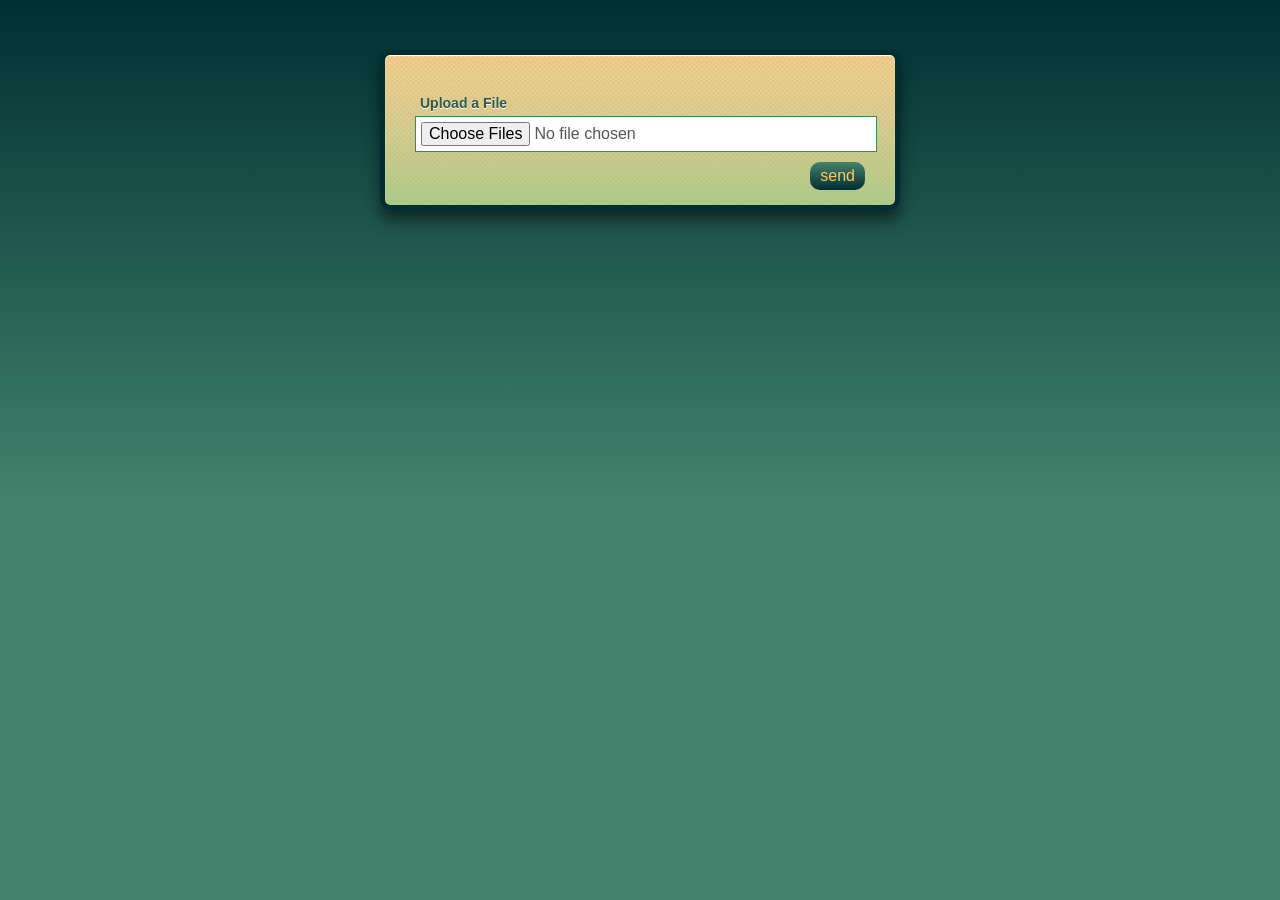
<file: forms/mime/index.html>
<!DOCTYPE html>
<html lang="en">
<head>
	<meta charset="utf-8" />
	<title>Forms</title>
	<link rel="stylesheet" href="normalize.css" />
	<link rel="stylesheet" href="mystyle.css" />
</head>
<body>
<form class="group" action="#">
	<ol>

		<li class="group">
			<label for="filefield">Upload a   File</label>
			<input type="file" name="uploads" multiple accept="imgs/jpg, png" id="filefield" />
		</li>

	</ol>
<button type="submit">send</button>
</form>
</body>
</html>
</file>
<file: forms/datalist/mystyle.css>
form * {
	background: none;
}

.group:after {
	content: " ";
	display: block;
	height: 0;
	clear: both;
	visibility: hidden;
}

input,input[type=file],input[type=date],input[type=text],input[type=password],input[type=submit],input[type=email],input[type=url],input[type=number],input[type=datetime],textarea,button {
	-webkit-appearance: none;
	-moz-appearance: none;
	border: none;
	background: transparent;

	-webkit-border-radius: 0;
	-moz-border-radius: 0;
	border-radius: 0;
	padding: 5px;
	margin: 0;
	margin-bottom: 10px;
	color: #555;
}

body {
	background: #42826C;
	background-image: -webkit-gradient(linear, left top, left bottom, );
	background: #42826C -webkit-linear-gradient(#002F32,#42826C) no-repeat;
	background: #42826C -moz-linear-gradient(#002F32,#42826C) no-repeat;
	background: #42826C -o-linear-gradient(#002F32,#42826C) no-repeat;
	background: #42826C -ms-linear-gradient(#002F32,#42826C) no-repeat;
	background: #42826C linear-gradient(#002F32,#42826C) no-repeat;
	height: 500px;
}

form {
	width: 450px;
	margin: 0 auto;
	position: relative;
	top: 50px;

	background: rgb(165, 199, 127);
	background-image: -webkit-gradient(linear, left top, left bottom, color-stop(5%, linear-gradient(rgb(249, 195, 95)), to(rgb(165, 199, 127) ) no-repeat));
	background: url(checkeredpattern.png) repeat-x, -webkit-linear-gradient(rgb(249, 195, 95) 5%, rgb(165, 199, 127) ) no-repeat;
	background: url(checkeredpattern.png) repeat-x, -moz-linear-gradient(rgb(249, 195, 95) 5%, rgb(165, 199, 127) ) no-repeat;
	background: url(checkeredpattern.png) repeat-x, -o-linear-gradient(rgb(249, 195, 95) 5%, rgb(165, 199, 127) ) no-repeat;
	background: url(checkeredpattern.png) repeat-x, -ms-linear-gradient(rgb(249, 195, 95) 5%, rgb(165, 199, 127) ) no-repeat;
	background: url(checkeredpattern.png) repeat-x, linear-gradient(rgb(249, 195, 95) 5%, rgb(165, 199, 127) ) no-repeat;
	border: 5px solid rgba(2, 46, 50,1);
	padding: 35px 30px 5px 30px;

	-webkit-border-radius: 10px;
	-moz-border-radius: 10px;
	border-radius: 10px;

	-webkit-box-shadow: inset 0px 1px 1px rgba(255,255,255,1), 0px 10px 15px rgba(0,0,0,.5);
	-moz-box-shadow: inset 0px 1px 1px rgba(255,255,255,1), 0px 10px 15px rgba(0,0,0,.5);
	box-shadow: inset 0px 1px 1px rgba(255,255,255,1), 0px 10px 15px rgba(0,0,0,.5);
	-moz-background-clip: padding; -webkit-background-clip: padding-box; background-clip: padding-box; 
}

input,input[type=file],input[type=date],input[type=text],input[type=password],input[type=submit],input[type=email],input[type=url],input[type=number],input[type=datetime],textarea {
	border: 1px solid rgb(71, 129, 106);
	background: white;
	width: 100%;
}

textarea {
	height: 150px;
}

ol {
	list-style: none;
	margin: 0;
	padding: 0;
}

ol li ol li {
	display: inline;
}

ol li label,ol li .grouplabel {
	font: bold 14px "Lucida Grande", Lucida, Verdana, sans-serif;
	padding: 5px;
	color: #315848;
	display: block;
	text-shadow: 0 1px 0px #FFF;
}

ol li ol li label {
	padding: 0;
	display: inline;
	float: none;
	font-weight: normal;
}

ol li ol {
	padding: 5px;
	float: left;
	margin-left: 5px;
}

button {
	color: #FFC861;
	padding: 5px 10px;

	-webkit-border-radius: 10px;
	-moz-border-radius: 10px;
	border-radius: 10px;
	float: right;
	background: rgb(2, 46, 50);
	background-image: -webkit-gradient(linear, left top, left bottom, from(106)), to(rgb(2, 46, 50) ) no-repea));
	background: -webkit-linear-gradient(rgb(71, 129, 106), rgb(2, 46, 50) ) no-repeat;
	background: -moz-linear-gradient(rgb(71, 129, 106), rgb(2, 46, 50) ) no-repeat;
	background: -o-linear-gradient(rgb(71, 129, 106), rgb(2, 46, 50) ) no-repeat;
	background: -ms-linear-gradient(rgb(71, 129, 106), rgb(2, 46, 50) ) no-repeat;
	background: linear-gradient(rgb(71, 129, 106), rgb(2, 46, 50) ) no-repeat;
}


input[required] {
	border: 1px solid #ac0101;
}
</file>
<file: forms/fields/mystyle.css>
form * {
	background: none;
}

.group:after {
	content: " ";
	display: block;
	height: 0;
	clear: both;
	visibility: hidden;
}

input,input[type=file],input[type=date],input[type=text],input[type=password],input[type=submit],input[type=email],input[type=url],input[type=number],input[type=datetime],textarea,button {
	-webkit-appearance: none;
	-moz-appearance: none;
	border: none;
	background: transparent;

	-webkit-border-radius: 0;
	-moz-border-radius: 0;
	border-radius: 0;
	padding: 5px;
	margin: 0;
	margin-bottom: 10px;
	color: #555;
}

body {
	background: #42826C;
	background-image: -webkit-gradient(linear, left top, left bottom, );
	background: #42826C -webkit-linear-gradient(#002F32,#42826C) no-repeat;
	background: #42826C -moz-linear-gradient(#002F32,#42826C) no-repeat;
	background: #42826C -o-linear-gradient(#002F32,#42826C) no-repeat;
	background: #42826C -ms-linear-gradient(#002F32,#42826C) no-repeat;
	background: #42826C linear-gradient(#002F32,#42826C) no-repeat;
	height: 500px;
}

form {
	width: 450px;
	margin: 0 auto;
	position: relative;
	top: 50px;

	background: rgb(165, 199, 127);
	background-image: -webkit-gradient(linear, left top, left bottom, color-stop(5%, linear-gradient(rgb(249, 195, 95)), to(rgb(165, 199, 127) ) no-repeat));
	background: url(checkeredpattern.png) repeat-x, -webkit-linear-gradient(rgb(249, 195, 95) 5%, rgb(165, 199, 127) ) no-repeat;
	background: url(checkeredpattern.png) repeat-x, -moz-linear-gradient(rgb(249, 195, 95) 5%, rgb(165, 199, 127) ) no-repeat;
	background: url(checkeredpattern.png) repeat-x, -o-linear-gradient(rgb(249, 195, 95) 5%, rgb(165, 199, 127) ) no-repeat;
	background: url(checkeredpattern.png) repeat-x, -ms-linear-gradient(rgb(249, 195, 95) 5%, rgb(165, 199, 127) ) no-repeat;
	background: url(checkeredpattern.png) repeat-x, linear-gradient(rgb(249, 195, 95) 5%, rgb(165, 199, 127) ) no-repeat;
	border: 5px solid rgba(2, 46, 50,1);
	padding: 35px 30px 5px 30px;

	-webkit-border-radius: 10px;
	-moz-border-radius: 10px;
	border-radius: 10px;

	-webkit-box-shadow: inset 0px 1px 1px rgba(255,255,255,1), 0px 10px 15px rgba(0,0,0,.5);
	-moz-box-shadow: inset 0px 1px 1px rgba(255,255,255,1), 0px 10px 15px rgba(0,0,0,.5);
	box-shadow: inset 0px 1px 1px rgba(255,255,255,1), 0px 10px 15px rgba(0,0,0,.5);
	-moz-background-clip: padding; -webkit-background-clip: padding-box; background-clip: padding-box; 
}

input,input[type=file],input[type=date],input[type=text],input[type=password],input[type=submit],input[type=email],input[type=url],input[type=number],input[type=datetime],textarea {
	border: 1px solid rgb(71, 129, 106);
	background: white;
	width: 100%;
}

textarea {
	height: 150px;
}

ol {
	list-style: none;
	margin: 0;
	padding: 0;
}

ol li ol li {
	display: inline;
}

ol li label,ol li .grouplabel {
	font: bold 14px "Lucida Grande", Lucida, Verdana, sans-serif;
	padding: 5px;
	color: #315848;
	display: block;
	text-shadow: 0 1px 0px #FFF;
}

ol li ol li label {
	padding: 0;
	display: inline;
	float: none;
	font-weight: normal;
}

ol li ol {
	padding: 5px;
	float: left;
	margin-left: 5px;
}

button {
	color: #FFC861;
	padding: 5px 10px;

	-webkit-border-radius: 10px;
	-moz-border-radius: 10px;
	border-radius: 10px;
	float: right;
	background: rgb(2, 46, 50);
	background-image: -webkit-gradient(linear, left top, left bottom, from(106)), to(rgb(2, 46, 50) ) no-repea));
	background: -webkit-linear-gradient(rgb(71, 129, 106), rgb(2, 46, 50) ) no-repeat;
	background: -moz-linear-gradient(rgb(71, 129, 106), rgb(2, 46, 50) ) no-repeat;
	background: -o-linear-gradient(rgb(71, 129, 106), rgb(2, 46, 50) ) no-repeat;
	background: -ms-linear-gradient(rgb(71, 129, 106), rgb(2, 46, 50) ) no-repeat;
	background: linear-gradient(rgb(71, 129, 106), rgb(2, 46, 50) ) no-repeat;
}


input[required] {
	border: 1px solid #ac0101;
}
</file>
<file: forms/genInputVal/mystyle.css>
form * {
	background: transparent;
}

input[type=text],input[type=password],input[type=submit],input[type=email],input[type=url],input[type=tel],input[type=number],input[type=datetime],textarea,button, select {
	-webkit-appearance: none;
	-moz-appearance: none;
	border: none;
	background: white;
	-webkit-border-radius: 0;
	-moz-border-radius: 0;
	border-radius: 0;
	padding: 5px;
	margin: 0;
	margin-bottom: 10px;
}

.group:before, .group:after { content: "\0020"; display: block; height: 0; overflow: hidden; }  
.group:after { clear: both; }  
.group { zoom: 1; }  

body	{
	padding-top: 50px;
	background: #2B313B;
	background: url(noisetexture.png), -webkit-linear-gradient(#475161,#2B313B) no-repeat, #2B313B;
	background: url(noisetexture.png), -moz-linear-gradient(#475161,#2B313B) no-repeat, #2B313B;
	background: url(noisetexture.png), -o-linear-gradient(#475161,#2B313B) no-repeat, #2B313B;
	background: url(noisetexture.png), -ms-linear-gradient(#475161,#2B313B) no-repeat, #2B313B;
	background: url(noisetexture.png), linear-gradient(#475161,#2B313B) no-repeat, #2B313B;
	filter: progid:DXImageTransform.Microsoft.gradient(startColorstr='#475161', endColorstr='#2B313B',GradientType=0 );
}

#myform {
	font: normal .8em/1em Arial, Helvetica, Geneva, sans-serif;
	width: 80%;
	margin: 0 auto;
	max-width: 500px;
	background: url(greytexture.jpg) #DDD;

	-webkit-border-radius: 10px;
	-moz-border-radius: 10px;
	border-radius: 10px;


	-webkit-box-shadow: 10px 10px 20px #20242C;
	-moz-box-shadow: 10px 10px 20px #20242C;
	box-shadow: 10px 10px 20px #20242C;
}

#myform fieldset {
	border: none;
	margin: 0;
	padding: 0;
}

#myform fieldset:before {
	content:attr(title);
	display: block;
	padding: 0;
	padding: 20px 10px 3px 10px;
	font-weight: bold;
	font-size: 1.25em;
	color: #777;
	margin: 0 auto;
	text-shadow: 1px 1px 1px #FFF;
}
  
#myform legend {
	display: none;
}


#myform ol {
	margin: 0px;
	padding: 0px;
}
 
#myform ol li {
	position: relative;
	list-style: none;
	padding: 8px;
	border-top: 1px solid #EEE;
	border-bottom: 1px solid #888;
}

#myform ol li:first-child {
	border-top:none;
}

#myform ol li:last-child {
	border-bottom:none;
}

#myform ol li ol li {
	padding-bottom: 0;
	display: inline;
	padding: 0px;
	border-top: none;
	border-bottom: none;
}

#myform ol li ol li label {
	font-weight: normal;
	display: inline;
	cursor: pointer
}

#myform ol li.singleline label {
	font-weight: normal;
	display: inline;
}

#myform ol li label, .grouphead {
	font-weight: bold;
	display: block;
	margin-bottom: 5px;
	color: #454D4D;
	text-shadow: 1px 1px 1px #FFF;
	padding-left: 5px;
}

#myform ol li input, #myform textarea {
	display: block;
	width: 96%;
	padding: 5px;
	margin: 0 auto;	
	outline: none;
	border: 1px solid #999;

	background: #CCCCCC;
	background: -webkit-linear-gradient(#FFFFFF,#DDDDDD) no-repeat;
	background: -moz-linear-gradient(#FFFFFF,#BBBBBB) no-repeat;
	background: -o-linear-gradient(#FFFFFF,#BBBBBB) no-repeat;
	background: -ms-linear-gradient(#FFFFFF,#BBBBBB) no-repeat;
	background: linear-gradient(#FFFFFF,#BBBBBB) no-repeat;
	filter: progid:DXImageTransform.Microsoft.gradient(startColorstr='#FFFFFF', endColorstr='#BBBBBB',GradientType=0 );

	-webkit-border-radius: 5px;
	-moz-border-radius: 5px;
	border-radius: 5px;
}

#myform ol li ol li input {
	width: auto;
	display: inline;
}

#myform ol li input[type="checkbox"] {
	width: auto;
	display: inline;
}

#myform textarea {
	height: 75px;
}

#myform .hint {
	font-weight: normal;
	color: #2076c8;
	margin-left: 10px;
}

#myform .error {
	font-weight: normal;
	color: #cf1925;
	margin-left: 10px;
}



#myform ol li select {
	width: 200px;
	width: 50%;
	min-width: 100px;	
	color: #EEE;
	font-weight: bold;
	border: 0;

	background: #93481A;
	background: -webkit-linear-gradient(#93481A,#6D2F0E);
	background: -moz-linear-gradient(#93481A,#6D2F0E);
	background: -o-linear-gradient(#93481A,#6D2F0E);
	background: -ms-linear-gradient(#93481A,#6D2F0E);
	background: linear-gradient(#93481A,#6D2F0E);
	filter: progid:DXImageTransform.Microsoft.gradient(startColorstr='#93481A', endColorstr='#6D2F0E',GradientType=0 );

	-webkit-border-radius: 8px;
	-moz-border-radius: 8px;
	border-radius: 8px;
}

#myform button {
	width: 100px;
	width: 20%;
	min-width: 100px;
 	height: 24px;
	float: right;
	padding: 0;
	margin-right: 10px;
	margin-top: 5px;
	border: 0;
	color:#FFF;
	font-weight: bold;
	cursor: pointer;
	
	background: #466E82;
	background: url(arrows.png) no-repeat right top, #466E82;
	background: url(arrows.png) no-repeat right top, -webkit-linear-gradient(#466E82,#2C4552);
	background: url(arrows.png) no-repeat right top, -moz-linear-gradient(#466E82,#2C4552);
	background: url(arrows.png) no-repeat right top, -ms-linear-gradient(#466E82,#2C4552);
	background: url(arrows.png) no-repeat right top, -o-linear-gradient(#466E82,#2C4552);
	background: url(arrows.png) no-repeat right top, linear-gradient(#466E82,#2C4552);
	filter: progid:DXImageTransform.Microsoft.gradient(startColorstr='#466E82', endColorstr='#2C4552',GradientType=0 );
	

	-webkit-border-radius: 8px;
	-moz-border-radius: 8px;
	border-radius: 8px;
}

#myform button:hover {
	background: url(arrows.png) no-repeat right top, #93481A;
	background: url(arrows.png) no-repeat right top, -webkit-linear-gradient(#93481A,#6D2F0E);
	background: url(arrows.png) no-repeat right top, -moz-linear-gradient(#93481A,#6D2F0E);
	background: url(arrows.png) no-repeat right top, -ms-linear-gradient(#93481A,#6D2F0E);
	background: url(arrows.png) no-repeat right top, -o-linear-gradient(#93481A,#6D2F0E);
	background: url(arrows.png) no-repeat right top, linear-gradient(#93481A,#6D2F0E);
	filter: progid:DXImageTransform.Microsoft.gradient(startColorstr='#93481A', endColorstr='#6D2F0E',GradientType=0 );
}
</file>
<file: forms/html_5_val/mystyle.css>
form * {
	background: none;
}

.group:after {
	content: " ";
	display: block;
	height: 0;
	clear: both;
	visibility: hidden;
}

input,input[type=file],input[type=date],input[type=text],input[type=password],input[type=submit],input[type=email],input[type=url],input[type=number],input[type=datetime],textarea,button {
	-webkit-appearance: none;
	-moz-appearance: none;
	border: none;
	background: transparent;

	-webkit-border-radius: 0;
	-moz-border-radius: 0;
	border-radius: 0;
	padding: 5px;
	margin: 0;
	margin-bottom: 10px;
	color: #555;
}

body {
	background: #42826C;
	background-image: -webkit-gradient(linear, left top, left bottom, );
	background: #42826C -webkit-linear-gradient(#002F32,#42826C) no-repeat;
	background: #42826C -moz-linear-gradient(#002F32,#42826C) no-repeat;
	background: #42826C -o-linear-gradient(#002F32,#42826C) no-repeat;
	background: #42826C -ms-linear-gradient(#002F32,#42826C) no-repeat;
	background: #42826C linear-gradient(#002F32,#42826C) no-repeat;
	height: 500px;
}

form {
	width: 450px;
	margin: 0 auto;
	position: relative;
	top: 50px;

	background: rgb(165, 199, 127);
	background-image: -webkit-gradient(linear, left top, left bottom, color-stop(5%, linear-gradient(rgb(249, 195, 95)), to(rgb(165, 199, 127) ) no-repeat));
	background: url(checkeredpattern.png) repeat-x, -webkit-linear-gradient(rgb(249, 195, 95) 5%, rgb(165, 199, 127) ) no-repeat;
	background: url(checkeredpattern.png) repeat-x, -moz-linear-gradient(rgb(249, 195, 95) 5%, rgb(165, 199, 127) ) no-repeat;
	background: url(checkeredpattern.png) repeat-x, -o-linear-gradient(rgb(249, 195, 95) 5%, rgb(165, 199, 127) ) no-repeat;
	background: url(checkeredpattern.png) repeat-x, -ms-linear-gradient(rgb(249, 195, 95) 5%, rgb(165, 199, 127) ) no-repeat;
	background: url(checkeredpattern.png) repeat-x, linear-gradient(rgb(249, 195, 95) 5%, rgb(165, 199, 127) ) no-repeat;
	border: 5px solid rgba(2, 46, 50,1);
	padding: 35px 30px 5px 30px;

	-webkit-border-radius: 10px;
	-moz-border-radius: 10px;
	border-radius: 10px;

	-webkit-box-shadow: inset 0px 1px 1px rgba(255,255,255,1), 0px 10px 15px rgba(0,0,0,.5);
	-moz-box-shadow: inset 0px 1px 1px rgba(255,255,255,1), 0px 10px 15px rgba(0,0,0,.5);
	box-shadow: inset 0px 1px 1px rgba(255,255,255,1), 0px 10px 15px rgba(0,0,0,.5);
	-moz-background-clip: padding; -webkit-background-clip: padding-box; background-clip: padding-box; 
}

input,input[type=file],input[type=date],input[type=text],input[type=password],input[type=submit],input[type=email],input[type=url],input[type=number],input[type=datetime],textarea {
	border: 1px solid rgb(71, 129, 106);
	background: white;
	width: 100%;
}

textarea {
	height: 150px;
}

ol {
	list-style: none;
	margin: 0;
	padding: 0;
}

ol li ol li {
	display: inline;
}

ol li label,ol li .grouplabel {
	font: bold 14px "Lucida Grande", Lucida, Verdana, sans-serif;
	padding: 5px;
	color: #315848;
	display: block;
	text-shadow: 0 1px 0px #FFF;
}

ol li ol li label {
	padding: 0;
	display: inline;
	float: none;
	font-weight: normal;
}

ol li ol {
	padding: 5px;
	float: left;
	margin-left: 5px;
}

button {
	color: #FFC861;
	padding: 5px 10px;

	-webkit-border-radius: 10px;
	-moz-border-radius: 10px;
	border-radius: 10px;
	float: right;
	background: rgb(2, 46, 50);
	background-image: -webkit-gradient(linear, left top, left bottom, from(106)), to(rgb(2, 46, 50) ) no-repea));
	background: -webkit-linear-gradient(rgb(71, 129, 106), rgb(2, 46, 50) ) no-repeat;
	background: -moz-linear-gradient(rgb(71, 129, 106), rgb(2, 46, 50) ) no-repeat;
	background: -o-linear-gradient(rgb(71, 129, 106), rgb(2, 46, 50) ) no-repeat;
	background: -ms-linear-gradient(rgb(71, 129, 106), rgb(2, 46, 50) ) no-repeat;
	background: linear-gradient(rgb(71, 129, 106), rgb(2, 46, 50) ) no-repeat;
}


input[required] {
	border: 1px solid #ac0101;
}
</file>
<file: forms/interruptForm/mystyle.css>
form * {
	background: transparent;
}

input[type=text],input[type=password],input[type=submit],input[type=email],input[type=url],input[type=tel],input[type=number],input[type=datetime],textarea,button, select {
	-webkit-appearance: none;
	-moz-appearance: none;
	border: none;
	background: white;
	-webkit-border-radius: 0;
	-moz-border-radius: 0;
	border-radius: 0;
	padding: 5px;
	margin: 0;
	margin-bottom: 10px;
}

.group:before, .group:after { content: "\0020"; display: block; height: 0; overflow: hidden; }  
.group:after { clear: both; }  
.group { zoom: 1; }  

body	{
	padding-top: 50px;
	background: #2B313B;
	background: url(noisetexture.png), -webkit-linear-gradient(#475161,#2B313B) no-repeat, #2B313B;
	background: url(noisetexture.png), -moz-linear-gradient(#475161,#2B313B) no-repeat, #2B313B;
	background: url(noisetexture.png), -o-linear-gradient(#475161,#2B313B) no-repeat, #2B313B;
	background: url(noisetexture.png), -ms-linear-gradient(#475161,#2B313B) no-repeat, #2B313B;
	background: url(noisetexture.png), linear-gradient(#475161,#2B313B) no-repeat, #2B313B;
	filter: progid:DXImageTransform.Microsoft.gradient(startColorstr='#475161', endColorstr='#2B313B',GradientType=0 );
}

#myform {
	font: normal .8em/1em Arial, Helvetica, Geneva, sans-serif;
	width: 80%;
	margin: 0 auto;
	max-width: 500px;
	background: url(greytexture.jpg) #DDD;

	-webkit-border-radius: 10px;
	-moz-border-radius: 10px;
	border-radius: 10px;


	-webkit-box-shadow: 10px 10px 20px #20242C;
	-moz-box-shadow: 10px 10px 20px #20242C;
	box-shadow: 10px 10px 20px #20242C;
}

#myform fieldset {
	border: none;
	margin: 0;
	padding: 0;
}

#myform fieldset:before {
	content:attr(title);
	display: block;
	padding: 0;
	padding: 20px 10px 3px 10px;
	font-weight: bold;
	font-size: 1.25em;
	color: #777;
	margin: 0 auto;
	text-shadow: 1px 1px 1px #FFF;
}
  
#myform legend {
	display: none;
}


#myform ol {
	margin: 0px;
	padding: 0px;
}
 
#myform ol li {
	position: relative;
	list-style: none;
	padding: 8px;
	border-top: 1px solid #EEE;
	border-bottom: 1px solid #888;
}

#myform ol li:first-child {
	border-top:none;
}

#myform ol li:last-child {
	border-bottom:none;
}

#myform ol li ol li {
	padding-bottom: 0;
	display: inline;
	padding: 0px;
	border-top: none;
	border-bottom: none;
}

#myform ol li ol li label {
	font-weight: normal;
	display: inline;
	cursor: pointer
}

#myform ol li.singleline label {
	font-weight: normal;
	display: inline;
}

#myform ol li label, .grouphead {
	font-weight: bold;
	display: block;
	margin-bottom: 5px;
	color: #454D4D;
	text-shadow: 1px 1px 1px #FFF;
	padding-left: 5px;
}

#myform ol li input, #myform textarea {
	display: block;
	width: 96%;
	padding: 5px;
	margin: 0 auto;	
	outline: none;
	border: 1px solid #999;

	background: #CCCCCC;
	background: -webkit-linear-gradient(#FFFFFF,#DDDDDD) no-repeat;
	background: -moz-linear-gradient(#FFFFFF,#BBBBBB) no-repeat;
	background: -o-linear-gradient(#FFFFFF,#BBBBBB) no-repeat;
	background: -ms-linear-gradient(#FFFFFF,#BBBBBB) no-repeat;
	background: linear-gradient(#FFFFFF,#BBBBBB) no-repeat;
	filter: progid:DXImageTransform.Microsoft.gradient(startColorstr='#FFFFFF', endColorstr='#BBBBBB',GradientType=0 );

	-webkit-border-radius: 5px;
	-moz-border-radius: 5px;
	border-radius: 5px;
}

#myform ol li ol li input {
	width: auto;
	display: inline;
}

#myform ol li input[type="checkbox"] {
	width: auto;
	display: inline;
}

#myform textarea {
	height: 75px;
}

#myform .hint {
	font-weight: normal;
	color: #2076c8;
	margin-left: 10px;
}

#myform .error {
	font-weight: normal;
	color: #cf1925;
	margin-left: 10px;
}



#myform ol li select {
	width: 200px;
	width: 50%;
	min-width: 100px;	
	color: #EEE;
	font-weight: bold;
	border: 0;

	background: #93481A;
	background: -webkit-linear-gradient(#93481A,#6D2F0E);
	background: -moz-linear-gradient(#93481A,#6D2F0E);
	background: -o-linear-gradient(#93481A,#6D2F0E);
	background: -ms-linear-gradient(#93481A,#6D2F0E);
	background: linear-gradient(#93481A,#6D2F0E);
	filter: progid:DXImageTransform.Microsoft.gradient(startColorstr='#93481A', endColorstr='#6D2F0E',GradientType=0 );

	-webkit-border-radius: 8px;
	-moz-border-radius: 8px;
	border-radius: 8px;
}

#myform button {
	width: 100px;
	width: 20%;
	min-width: 100px;
 	height: 24px;
	float: right;
	padding: 0;
	margin-right: 10px;
	margin-top: 5px;
	border: 0;
	color:#FFF;
	font-weight: bold;
	cursor: pointer;
	
	background: #466E82;
	background: url(arrows.png) no-repeat right top, #466E82;
	background: url(arrows.png) no-repeat right top, -webkit-linear-gradient(#466E82,#2C4552);
	background: url(arrows.png) no-repeat right top, -moz-linear-gradient(#466E82,#2C4552);
	background: url(arrows.png) no-repeat right top, -ms-linear-gradient(#466E82,#2C4552);
	background: url(arrows.png) no-repeat right top, -o-linear-gradient(#466E82,#2C4552);
	background: url(arrows.png) no-repeat right top, linear-gradient(#466E82,#2C4552);
	filter: progid:DXImageTransform.Microsoft.gradient(startColorstr='#466E82', endColorstr='#2C4552',GradientType=0 );
	

	-webkit-border-radius: 8px;
	-moz-border-radius: 8px;
	border-radius: 8px;
}

#myform button:hover {
	background: url(arrows.png) no-repeat right top, #93481A;
	background: url(arrows.png) no-repeat right top, -webkit-linear-gradient(#93481A,#6D2F0E);
	background: url(arrows.png) no-repeat right top, -moz-linear-gradient(#93481A,#6D2F0E);
	background: url(arrows.png) no-repeat right top, -ms-linear-gradient(#93481A,#6D2F0E);
	background: url(arrows.png) no-repeat right top, -o-linear-gradient(#93481A,#6D2F0E);
	background: url(arrows.png) no-repeat right top, linear-gradient(#93481A,#6D2F0E);
	filter: progid:DXImageTransform.Microsoft.gradient(startColorstr='#93481A', endColorstr='#6D2F0E',GradientType=0 );
}
</file>
<file: forms/jqInteract/mystyle.css>
form * {
	background: transparent;
}

input[type=text],input[type=password],input[type=submit],input[type=email],input[type=url],input[type=tel],input[type=number],input[type=datetime],textarea,button, select {
	-webkit-appearance: none;
	-moz-appearance: none;
	border: none;
	background: white;
	-webkit-border-radius: 0;
	-moz-border-radius: 0;
	border-radius: 0;
	padding: 5px;
	margin: 0;
	margin-bottom: 10px;
}

.group:before, .group:after { content: "\0020"; display: block; height: 0; overflow: hidden; }  
.group:after { clear: both; }  
.group { zoom: 1; }  

body	{
	padding-top: 50px;
	background: #2B313B;
	background: url(noisetexture.png), -webkit-linear-gradient(#475161,#2B313B) no-repeat, #2B313B;
	background: url(noisetexture.png), -moz-linear-gradient(#475161,#2B313B) no-repeat, #2B313B;
	background: url(noisetexture.png), -o-linear-gradient(#475161,#2B313B) no-repeat, #2B313B;
	background: url(noisetexture.png), -ms-linear-gradient(#475161,#2B313B) no-repeat, #2B313B;
	background: url(noisetexture.png), linear-gradient(#475161,#2B313B) no-repeat, #2B313B;
	filter: progid:DXImageTransform.Microsoft.gradient(startColorstr='#475161', endColorstr='#2B313B',GradientType=0 );
}

#myform {
	font: normal .8em/1em Arial, Helvetica, Geneva, sans-serif;
	width: 80%;
	margin: 0 auto;
	max-width: 500px;
	background: url(greytexture.jpg) #DDD;

	-webkit-border-radius: 10px;
	-moz-border-radius: 10px;
	border-radius: 10px;


	-webkit-box-shadow: 10px 10px 20px #20242C;
	-moz-box-shadow: 10px 10px 20px #20242C;
	box-shadow: 10px 10px 20px #20242C;
}

#myform fieldset {
	border: none;
	margin: 0;
	padding: 0;
}

#myform fieldset:before {
	content:attr(title);
	display: block;
	padding: 0;
	padding: 20px 10px 3px 10px;
	font-weight: bold;
	font-size: 1.25em;
	color: #777;
	margin: 0 auto;
	text-shadow: 1px 1px 1px #FFF;
}
  
#myform legend {
	display: none;
}


#myform ol {
	margin: 0px;
	padding: 0px;
}
 
#myform ol li {
	position: relative;
	list-style: none;
	padding: 8px;
	border-top: 1px solid #EEE;
	border-bottom: 1px solid #888;
}

#myform ol li:first-child {
	border-top:none;
}

#myform ol li:last-child {
	border-bottom:none;
}

#myform ol li ol li {
	padding-bottom: 0;
	display: inline;
	padding: 0px;
	border-top: none;
	border-bottom: none;
}

#myform ol li ol li label {
	font-weight: normal;
	display: inline;
	cursor: pointer
}

#myform ol li.singleline label {
	font-weight: normal;
	display: inline;
}

#myform ol li label, .grouphead {
	font-weight: bold;
	display: block;
	margin-bottom: 5px;
	color: #454D4D;
	text-shadow: 1px 1px 1px #FFF;
	padding-left: 5px;
}

#myform ol li input, #myform textarea {
	display: block;
	width: 96%;
	padding: 5px;
	margin: 0 auto;	
	outline: none;
	border: 1px solid #999;

	background: #CCCCCC;
	background: -webkit-linear-gradient(#FFFFFF,#DDDDDD) no-repeat;
	background: -moz-linear-gradient(#FFFFFF,#BBBBBB) no-repeat;
	background: -o-linear-gradient(#FFFFFF,#BBBBBB) no-repeat;
	background: -ms-linear-gradient(#FFFFFF,#BBBBBB) no-repeat;
	background: linear-gradient(#FFFFFF,#BBBBBB) no-repeat;
	filter: progid:DXImageTransform.Microsoft.gradient(startColorstr='#FFFFFF', endColorstr='#BBBBBB',GradientType=0 );

	-webkit-border-radius: 5px;
	-moz-border-radius: 5px;
	border-radius: 5px;
}

#myform ol li ol li input {
	width: auto;
	display: inline;
}

#myform ol li input[type="checkbox"] {
	width: auto;
	display: inline;
}

#myform textarea {
	height: 75px;
}

#myform .hint {
	font-weight: normal;
	color: #2076c8;
	margin-left: 10px;
}

#myform .error {
	font-weight: normal;
	color: #cf1925;
	margin-left: 10px;
}



#myform ol li select {
	width: 200px;
	width: 50%;
	min-width: 100px;	
	color: #EEE;
	font-weight: bold;
	border: 0;

	background: #93481A;
	background: -webkit-linear-gradient(#93481A,#6D2F0E);
	background: -moz-linear-gradient(#93481A,#6D2F0E);
	background: -o-linear-gradient(#93481A,#6D2F0E);
	background: -ms-linear-gradient(#93481A,#6D2F0E);
	background: linear-gradient(#93481A,#6D2F0E);
	filter: progid:DXImageTransform.Microsoft.gradient(startColorstr='#93481A', endColorstr='#6D2F0E',GradientType=0 );

	-webkit-border-radius: 8px;
	-moz-border-radius: 8px;
	border-radius: 8px;
}

#myform button {
	width: 100px;
	width: 20%;
	min-width: 100px;
 	height: 24px;
	float: right;
	padding: 0;
	margin-right: 10px;
	margin-top: 5px;
	border: 0;
	color:#FFF;
	font-weight: bold;
	cursor: pointer;
	
	background: #466E82;
	background: url(arrows.png) no-repeat right top, #466E82;
	background: url(arrows.png) no-repeat right top, -webkit-linear-gradient(#466E82,#2C4552);
	background: url(arrows.png) no-repeat right top, -moz-linear-gradient(#466E82,#2C4552);
	background: url(arrows.png) no-repeat right top, -ms-linear-gradient(#466E82,#2C4552);
	background: url(arrows.png) no-repeat right top, -o-linear-gradient(#466E82,#2C4552);
	background: url(arrows.png) no-repeat right top, linear-gradient(#466E82,#2C4552);
	filter: progid:DXImageTransform.Microsoft.gradient(startColorstr='#466E82', endColorstr='#2C4552',GradientType=0 );
	

	-webkit-border-radius: 8px;
	-moz-border-radius: 8px;
	border-radius: 8px;
}

#myform button:hover {
	background: url(arrows.png) no-repeat right top, #93481A;
	background: url(arrows.png) no-repeat right top, -webkit-linear-gradient(#93481A,#6D2F0E);
	background: url(arrows.png) no-repeat right top, -moz-linear-gradient(#93481A,#6D2F0E);
	background: url(arrows.png) no-repeat right top, -ms-linear-gradient(#93481A,#6D2F0E);
	background: url(arrows.png) no-repeat right top, -o-linear-gradient(#93481A,#6D2F0E);
	background: url(arrows.png) no-repeat right top, linear-gradient(#93481A,#6D2F0E);
	filter: progid:DXImageTransform.Microsoft.gradient(startColorstr='#93481A', endColorstr='#6D2F0E',GradientType=0 );
}
</file>
<file: forms/jqOnSubmit/mystyle.css>
form * {
	background: transparent;
}

input[type=text],input[type=password],input[type=submit],input[type=email],input[type=url],input[type=tel],input[type=number],input[type=datetime],textarea,button, select {
	-webkit-appearance: none;
	-moz-appearance: none;
	border: none;
	background: white;
	-webkit-border-radius: 0;
	-moz-border-radius: 0;
	border-radius: 0;
	padding: 5px;
	margin: 0;
	margin-bottom: 10px;
}

.group:before, .group:after { content: "\0020"; display: block; height: 0; overflow: hidden; }  
.group:after { clear: both; }  
.group { zoom: 1; }  

body	{
	padding-top: 50px;
	background: #2B313B;
	background: url(noisetexture.png), -webkit-linear-gradient(#475161,#2B313B) no-repeat, #2B313B;
	background: url(noisetexture.png), -moz-linear-gradient(#475161,#2B313B) no-repeat, #2B313B;
	background: url(noisetexture.png), -o-linear-gradient(#475161,#2B313B) no-repeat, #2B313B;
	background: url(noisetexture.png), -ms-linear-gradient(#475161,#2B313B) no-repeat, #2B313B;
	background: url(noisetexture.png), linear-gradient(#475161,#2B313B) no-repeat, #2B313B;
	filter: progid:DXImageTransform.Microsoft.gradient(startColorstr='#475161', endColorstr='#2B313B',GradientType=0 );
}

#myform {
	font: normal .8em/1em Arial, Helvetica, Geneva, sans-serif;
	width: 80%;
	margin: 0 auto;
	max-width: 500px;
	background: url(greytexture.jpg) #DDD;

	-webkit-border-radius: 10px;
	-moz-border-radius: 10px;
	border-radius: 10px;


	-webkit-box-shadow: 10px 10px 20px #20242C;
	-moz-box-shadow: 10px 10px 20px #20242C;
	box-shadow: 10px 10px 20px #20242C;
}

#myform fieldset {
	border: none;
	margin: 0;
	padding: 0;
}

#myform fieldset:before {
	content:attr(title);
	display: block;
	padding: 0;
	padding: 20px 10px 3px 10px;
	font-weight: bold;
	font-size: 1.25em;
	color: #777;
	margin: 0 auto;
	text-shadow: 1px 1px 1px #FFF;
}
  
#myform legend {
	display: none;
}


#myform ol {
	margin: 0px;
	padding: 0px;
}
 
#myform ol li {
	position: relative;
	list-style: none;
	padding: 8px;
	border-top: 1px solid #EEE;
	border-bottom: 1px solid #888;
}

#myform ol li:first-child {
	border-top:none;
}

#myform ol li:last-child {
	border-bottom:none;
}

#myform ol li ol li {
	padding-bottom: 0;
	display: inline;
	padding: 0px;
	border-top: none;
	border-bottom: none;
}

#myform ol li ol li label {
	font-weight: normal;
	display: inline;
	cursor: pointer
}

#myform ol li.singleline label {
	font-weight: normal;
	display: inline;
}

#myform ol li label, .grouphead {
	font-weight: bold;
	display: block;
	margin-bottom: 5px;
	color: #454D4D;
	text-shadow: 1px 1px 1px #FFF;
	padding-left: 5px;
}

#myform ol li input, #myform textarea {
	display: block;
	width: 96%;
	padding: 5px;
	margin: 0 auto;	
	outline: none;
	border: 1px solid #999;

	background: #CCCCCC;
	background: -webkit-linear-gradient(#FFFFFF,#DDDDDD) no-repeat;
	background: -moz-linear-gradient(#FFFFFF,#BBBBBB) no-repeat;
	background: -o-linear-gradient(#FFFFFF,#BBBBBB) no-repeat;
	background: -ms-linear-gradient(#FFFFFF,#BBBBBB) no-repeat;
	background: linear-gradient(#FFFFFF,#BBBBBB) no-repeat;
	filter: progid:DXImageTransform.Microsoft.gradient(startColorstr='#FFFFFF', endColorstr='#BBBBBB',GradientType=0 );

	-webkit-border-radius: 5px;
	-moz-border-radius: 5px;
	border-radius: 5px;
}

#myform ol li ol li input {
	width: auto;
	display: inline;
}

#myform ol li input[type="checkbox"] {
	width: auto;
	display: inline;
}

#myform textarea {
	height: 75px;
}

#myform .hint {
	font-weight: normal;
	color: #2076c8;
	margin-left: 10px;
}

#myform .error {
	font-weight: normal;
	color: #cf1925;
	margin-left: 10px;
}



#myform ol li select {
	width: 200px;
	width: 50%;
	min-width: 100px;	
	color: #EEE;
	font-weight: bold;
	border: 0;

	background: #93481A;
	background: -webkit-linear-gradient(#93481A,#6D2F0E);
	background: -moz-linear-gradient(#93481A,#6D2F0E);
	background: -o-linear-gradient(#93481A,#6D2F0E);
	background: -ms-linear-gradient(#93481A,#6D2F0E);
	background: linear-gradient(#93481A,#6D2F0E);
	filter: progid:DXImageTransform.Microsoft.gradient(startColorstr='#93481A', endColorstr='#6D2F0E',GradientType=0 );

	-webkit-border-radius: 8px;
	-moz-border-radius: 8px;
	border-radius: 8px;
}

#myform button {
	width: 100px;
	width: 20%;
	min-width: 100px;
 	height: 24px;
	float: right;
	padding: 0;
	margin-right: 10px;
	margin-top: 5px;
	border: 0;
	color:#FFF;
	font-weight: bold;
	cursor: pointer;
	
	background: #466E82;
	background: url(arrows.png) no-repeat right top, #466E82;
	background: url(arrows.png) no-repeat right top, -webkit-linear-gradient(#466E82,#2C4552);
	background: url(arrows.png) no-repeat right top, -moz-linear-gradient(#466E82,#2C4552);
	background: url(arrows.png) no-repeat right top, -ms-linear-gradient(#466E82,#2C4552);
	background: url(arrows.png) no-repeat right top, -o-linear-gradient(#466E82,#2C4552);
	background: url(arrows.png) no-repeat right top, linear-gradient(#466E82,#2C4552);
	filter: progid:DXImageTransform.Microsoft.gradient(startColorstr='#466E82', endColorstr='#2C4552',GradientType=0 );
	

	-webkit-border-radius: 8px;
	-moz-border-radius: 8px;
	border-radius: 8px;
}

#myform button:hover {
	background: url(arrows.png) no-repeat right top, #93481A;
	background: url(arrows.png) no-repeat right top, -webkit-linear-gradient(#93481A,#6D2F0E);
	background: url(arrows.png) no-repeat right top, -moz-linear-gradient(#93481A,#6D2F0E);
	background: url(arrows.png) no-repeat right top, -ms-linear-gradient(#93481A,#6D2F0E);
	background: url(arrows.png) no-repeat right top, -o-linear-gradient(#93481A,#6D2F0E);
	background: url(arrows.png) no-repeat right top, linear-gradient(#93481A,#6D2F0E);
	filter: progid:DXImageTransform.Microsoft.gradient(startColorstr='#93481A', endColorstr='#6D2F0E',GradientType=0 );
}
</file>
<file: forms/jqValPlugin/mystyle.css>
form * {
	background: transparent;
}

input[type=text],input[type=password],input[type=submit],input[type=email],input[type=url],input[type=tel],input[type=number],input[type=datetime],textarea,button, select {
	-webkit-appearance: none;
	-moz-appearance: none;
	border: none;
	background: white;
	-webkit-border-radius: 0;
	-moz-border-radius: 0;
	border-radius: 0;
	padding: 5px;
	margin: 0;
	margin-bottom: 10px;
}

.group:before, .group:after { content: "\0020"; display: block; height: 0; overflow: hidden; }  
.group:after { clear: both; }  
.group { zoom: 1; }  

body	{
	padding-top: 50px;
	background: #2B313B;
	background: url(noisetexture.png), -webkit-linear-gradient(#475161,#2B313B) no-repeat, #2B313B;
	background: url(noisetexture.png), -moz-linear-gradient(#475161,#2B313B) no-repeat, #2B313B;
	background: url(noisetexture.png), -o-linear-gradient(#475161,#2B313B) no-repeat, #2B313B;
	background: url(noisetexture.png), -ms-linear-gradient(#475161,#2B313B) no-repeat, #2B313B;
	background: url(noisetexture.png), linear-gradient(#475161,#2B313B) no-repeat, #2B313B;
	filter: progid:DXImageTransform.Microsoft.gradient(startColorstr='#475161', endColorstr='#2B313B',GradientType=0 );
}

#myform {
	font: normal .8em/1em Arial, Helvetica, Geneva, sans-serif;
	width: 80%;
	margin: 0 auto;
	max-width: 500px;
	background: url(greytexture.jpg) #DDD;

	-webkit-border-radius: 10px;
	-moz-border-radius: 10px;
	border-radius: 10px;


	-webkit-box-shadow: 10px 10px 20px #20242C;
	-moz-box-shadow: 10px 10px 20px #20242C;
	box-shadow: 10px 10px 20px #20242C;
}

#myform fieldset {
	border: none;
	margin: 0;
	padding: 0;
}

#myform fieldset:before {
	content:attr(title);
	display: block;
	padding: 0;
	padding: 20px 10px 3px 10px;
	font-weight: bold;
	font-size: 1.25em;
	color: #777;
	margin: 0 auto;
	text-shadow: 1px 1px 1px #FFF;
}
  
#myform legend {
	display: none;
}


#myform ol {
	margin: 0px;
	padding: 0px;
}
 
#myform ol li {
	position: relative;
	list-style: none;
	padding: 8px;
	border-top: 1px solid #EEE;
	border-bottom: 1px solid #888;
}

#myform ol li:first-child {
	border-top:none;
}

#myform ol li:last-child {
	border-bottom:none;
}

#myform ol li ol li {
	padding-bottom: 0;
	display: inline;
	padding: 0px;
	border-top: none;
	border-bottom: none;
}

#myform ol li ol li label {
	font-weight: normal;
	display: inline;
	cursor: pointer
}

#myform ol li.singleline label {
	font-weight: normal;
	display: inline;
}

#myform ol li label, .grouphead {
	font-weight: bold;
	display: block;
	margin-bottom: 5px;
	color: #454D4D;
	text-shadow: 1px 1px 1px #FFF;
	padding-left: 5px;
}

#myform ol li input, #myform textarea {
	display: block;
	width: 96%;
	padding: 5px;
	margin: 0 auto;	
	outline: none;
	border: 1px solid #999;

	background: #CCCCCC;
	background: -webkit-linear-gradient(#FFFFFF,#DDDDDD) no-repeat;
	background: -moz-linear-gradient(#FFFFFF,#BBBBBB) no-repeat;
	background: -o-linear-gradient(#FFFFFF,#BBBBBB) no-repeat;
	background: -ms-linear-gradient(#FFFFFF,#BBBBBB) no-repeat;
	background: linear-gradient(#FFFFFF,#BBBBBB) no-repeat;
	filter: progid:DXImageTransform.Microsoft.gradient(startColorstr='#FFFFFF', endColorstr='#BBBBBB',GradientType=0 );

	-webkit-border-radius: 5px;
	-moz-border-radius: 5px;
	border-radius: 5px;
}

#myform ol li ol li input {
	width: auto;
	display: inline;
}

#myform ol li input[type="checkbox"] {
	width: auto;
	display: inline;
}

#myform textarea {
	height: 75px;
}

#myform .hint {
	font-weight: normal;
	color: #2076c8;
	margin-left: 10px;
}

#myform .error {
	font-weight: normal;
	color: #cf1925;
	margin-left: 10px;
}



#myform ol li select {
	width: 200px;
	width: 50%;
	min-width: 100px;	
	color: #EEE;
	font-weight: bold;
	border: 0;

	background: #93481A;
	background: -webkit-linear-gradient(#93481A,#6D2F0E);
	background: -moz-linear-gradient(#93481A,#6D2F0E);
	background: -o-linear-gradient(#93481A,#6D2F0E);
	background: -ms-linear-gradient(#93481A,#6D2F0E);
	background: linear-gradient(#93481A,#6D2F0E);
	filter: progid:DXImageTransform.Microsoft.gradient(startColorstr='#93481A', endColorstr='#6D2F0E',GradientType=0 );

	-webkit-border-radius: 8px;
	-moz-border-radius: 8px;
	border-radius: 8px;
}

#myform button {
	width: 100px;
	width: 20%;
	min-width: 100px;
 	height: 24px;
	float: right;
	padding: 0;
	margin-right: 10px;
	margin-top: 5px;
	border: 0;
	color:#FFF;
	font-weight: bold;
	cursor: pointer;
	
	background: #466E82;
	background: url(arrows.png) no-repeat right top, #466E82;
	background: url(arrows.png) no-repeat right top, -webkit-linear-gradient(#466E82,#2C4552);
	background: url(arrows.png) no-repeat right top, -moz-linear-gradient(#466E82,#2C4552);
	background: url(arrows.png) no-repeat right top, -ms-linear-gradient(#466E82,#2C4552);
	background: url(arrows.png) no-repeat right top, -o-linear-gradient(#466E82,#2C4552);
	background: url(arrows.png) no-repeat right top, linear-gradient(#466E82,#2C4552);
	filter: progid:DXImageTransform.Microsoft.gradient(startColorstr='#466E82', endColorstr='#2C4552',GradientType=0 );
	

	-webkit-border-radius: 8px;
	-moz-border-radius: 8px;
	border-radius: 8px;
}

#myform button:hover {
	background: url(arrows.png) no-repeat right top, #93481A;
	background: url(arrows.png) no-repeat right top, -webkit-linear-gradient(#93481A,#6D2F0E);
	background: url(arrows.png) no-repeat right top, -moz-linear-gradient(#93481A,#6D2F0E);
	background: url(arrows.png) no-repeat right top, -ms-linear-gradient(#93481A,#6D2F0E);
	background: url(arrows.png) no-repeat right top, -o-linear-gradient(#93481A,#6D2F0E);
	background: url(arrows.png) no-repeat right top, linear-gradient(#93481A,#6D2F0E);
	filter: progid:DXImageTransform.Microsoft.gradient(startColorstr='#93481A', endColorstr='#6D2F0E',GradientType=0 );
}
</file>
<file: forms/jqWorking/mystyle.css>
form * {
	background: transparent;
}

input[type=text],input[type=password],input[type=submit],input[type=email],input[type=url],input[type=tel],input[type=number],input[type=datetime],textarea,button, select {
	-webkit-appearance: none;
	-moz-appearance: none;
	border: none;
	background: white;
	-webkit-border-radius: 0;
	-moz-border-radius: 0;
	border-radius: 0;
	padding: 5px;
	margin: 0;
	margin-bottom: 10px;
}

.group:before, .group:after { content: "\0020"; display: block; height: 0; overflow: hidden; }  
.group:after { clear: both; }  
.group { zoom: 1; }  

body	{
	padding-top: 50px;
	background: #2B313B;
	background: url(noisetexture.png), -webkit-linear-gradient(#475161,#2B313B) no-repeat, #2B313B;
	background: url(noisetexture.png), -moz-linear-gradient(#475161,#2B313B) no-repeat, #2B313B;
	background: url(noisetexture.png), -o-linear-gradient(#475161,#2B313B) no-repeat, #2B313B;
	background: url(noisetexture.png), -ms-linear-gradient(#475161,#2B313B) no-repeat, #2B313B;
	background: url(noisetexture.png), linear-gradient(#475161,#2B313B) no-repeat, #2B313B;
	filter: progid:DXImageTransform.Microsoft.gradient(startColorstr='#475161', endColorstr='#2B313B',GradientType=0 );
}

#myform {
	font: normal .8em/1em Arial, Helvetica, Geneva, sans-serif;
	width: 80%;
	margin: 0 auto;
	max-width: 500px;
	background: url(greytexture.jpg) #DDD;

	-webkit-border-radius: 10px;
	-moz-border-radius: 10px;
	border-radius: 10px;


	-webkit-box-shadow: 10px 10px 20px #20242C;
	-moz-box-shadow: 10px 10px 20px #20242C;
	box-shadow: 10px 10px 20px #20242C;
}

#myform fieldset {
	border: none;
	margin: 0;
	padding: 0;
}

#myform fieldset:before {
	content:attr(title);
	display: block;
	padding: 0;
	padding: 20px 10px 3px 10px;
	font-weight: bold;
	font-size: 1.25em;
	color: #777;
	margin: 0 auto;
	text-shadow: 1px 1px 1px #FFF;
}
  
#myform legend {
	display: none;
}


#myform ol {
	margin: 0px;
	padding: 0px;
}
 
#myform ol li {
	position: relative;
	list-style: none;
	padding: 8px;
	border-top: 1px solid #EEE;
	border-bottom: 1px solid #888;
}

#myform ol li:first-child {
	border-top:none;
}

#myform ol li:last-child {
	border-bottom:none;
}

#myform ol li ol li {
	padding-bottom: 0;
	display: inline;
	padding: 0px;
	border-top: none;
	border-bottom: none;
}

#myform ol li ol li label {
	font-weight: normal;
	display: inline;
	cursor: pointer
}

#myform ol li.singleline label {
	font-weight: normal;
	display: inline;
}

#myform ol li label, .grouphead {
	font-weight: bold;
	display: block;
	margin-bottom: 5px;
	color: #454D4D;
	text-shadow: 1px 1px 1px #FFF;
	padding-left: 5px;
}

#myform ol li input, #myform textarea {
	display: block;
	width: 96%;
	padding: 5px;
	margin: 0 auto;	
	outline: none;
	border: 1px solid #999;

	background: #CCCCCC;
	background: -webkit-linear-gradient(#FFFFFF,#DDDDDD) no-repeat;
	background: -moz-linear-gradient(#FFFFFF,#BBBBBB) no-repeat;
	background: -o-linear-gradient(#FFFFFF,#BBBBBB) no-repeat;
	background: -ms-linear-gradient(#FFFFFF,#BBBBBB) no-repeat;
	background: linear-gradient(#FFFFFF,#BBBBBB) no-repeat;
	filter: progid:DXImageTransform.Microsoft.gradient(startColorstr='#FFFFFF', endColorstr='#BBBBBB',GradientType=0 );

	-webkit-border-radius: 5px;
	-moz-border-radius: 5px;
	border-radius: 5px;
}

#myform ol li ol li input {
	width: auto;
	display: inline;
}

#myform ol li input[type="checkbox"] {
	width: auto;
	display: inline;
}

#myform textarea {
	height: 75px;
}

#myform .hint {
	font-weight: normal;
	color: #2076c8;
	margin-left: 10px;
}

#myform .error {
	font-weight: normal;
	color: #cf1925;
	margin-left: 10px;
}



#myform ol li select {
	width: 200px;
	width: 50%;
	min-width: 100px;	
	color: #EEE;
	font-weight: bold;
	border: 0;

	background: #93481A;
	background: -webkit-linear-gradient(#93481A,#6D2F0E);
	background: -moz-linear-gradient(#93481A,#6D2F0E);
	background: -o-linear-gradient(#93481A,#6D2F0E);
	background: -ms-linear-gradient(#93481A,#6D2F0E);
	background: linear-gradient(#93481A,#6D2F0E);
	filter: progid:DXImageTransform.Microsoft.gradient(startColorstr='#93481A', endColorstr='#6D2F0E',GradientType=0 );

	-webkit-border-radius: 8px;
	-moz-border-radius: 8px;
	border-radius: 8px;
}

#myform button {
	width: 100px;
	width: 20%;
	min-width: 100px;
 	height: 24px;
	float: right;
	padding: 0;
	margin-right: 10px;
	margin-top: 5px;
	border: 0;
	color:#FFF;
	font-weight: bold;
	cursor: pointer;
	
	background: #466E82;
	background: url(arrows.png) no-repeat right top, #466E82;
	background: url(arrows.png) no-repeat right top, -webkit-linear-gradient(#466E82,#2C4552);
	background: url(arrows.png) no-repeat right top, -moz-linear-gradient(#466E82,#2C4552);
	background: url(arrows.png) no-repeat right top, -ms-linear-gradient(#466E82,#2C4552);
	background: url(arrows.png) no-repeat right top, -o-linear-gradient(#466E82,#2C4552);
	background: url(arrows.png) no-repeat right top, linear-gradient(#466E82,#2C4552);
	filter: progid:DXImageTransform.Microsoft.gradient(startColorstr='#466E82', endColorstr='#2C4552',GradientType=0 );
	

	-webkit-border-radius: 8px;
	-moz-border-radius: 8px;
	border-radius: 8px;
}

#myform button:hover {
	background: url(arrows.png) no-repeat right top, #93481A;
	background: url(arrows.png) no-repeat right top, -webkit-linear-gradient(#93481A,#6D2F0E);
	background: url(arrows.png) no-repeat right top, -moz-linear-gradient(#93481A,#6D2F0E);
	background: url(arrows.png) no-repeat right top, -ms-linear-gradient(#93481A,#6D2F0E);
	background: url(arrows.png) no-repeat right top, -o-linear-gradient(#93481A,#6D2F0E);
	background: url(arrows.png) no-repeat right top, linear-gradient(#93481A,#6D2F0E);
	filter: progid:DXImageTransform.Microsoft.gradient(startColorstr='#93481A', endColorstr='#6D2F0E',GradientType=0 );
}
</file>
<file: forms/jsElements/mystyle.css>
form * {
	background: transparent;
}

input[type=text],input[type=password],input[type=submit],input[type=email],input[type=url],input[type=tel],input[type=number],input[type=datetime],textarea,button, select {
	-webkit-appearance: none;
	-moz-appearance: none;
	border: none;
	background: white;
	-webkit-border-radius: 0;
	-moz-border-radius: 0;
	border-radius: 0;
	padding: 5px;
	margin: 0;
	margin-bottom: 10px;
}

.group:before, .group:after { content: "\0020"; display: block; height: 0; overflow: hidden; }  
.group:after { clear: both; }  
.group { zoom: 1; }  

body	{
	padding-top: 50px;
	background: #2B313B;
	background: url(noisetexture.png), -webkit-linear-gradient(#475161,#2B313B) no-repeat, #2B313B;
	background: url(noisetexture.png), -moz-linear-gradient(#475161,#2B313B) no-repeat, #2B313B;
	background: url(noisetexture.png), -o-linear-gradient(#475161,#2B313B) no-repeat, #2B313B;
	background: url(noisetexture.png), -ms-linear-gradient(#475161,#2B313B) no-repeat, #2B313B;
	background: url(noisetexture.png), linear-gradient(#475161,#2B313B) no-repeat, #2B313B;
	filter: progid:DXImageTransform.Microsoft.gradient(startColorstr='#475161', endColorstr='#2B313B',GradientType=0 );
}

#myform {
	font: normal .8em/1em Arial, Helvetica, Geneva, sans-serif;
	width: 80%;
	margin: 0 auto;
	max-width: 500px;
	background: url(greytexture.jpg) #DDD;

	-webkit-border-radius: 10px;
	-moz-border-radius: 10px;
	border-radius: 10px;


	-webkit-box-shadow: 10px 10px 20px #20242C;
	-moz-box-shadow: 10px 10px 20px #20242C;
	box-shadow: 10px 10px 20px #20242C;
}

#myform fieldset {
	border: none;
	margin: 0;
	padding: 0;
}

#myform fieldset:before {
	content:attr(title);
	display: block;
	padding: 0;
	padding: 20px 10px 3px 10px;
	font-weight: bold;
	font-size: 1.25em;
	color: #777;
	margin: 0 auto;
	text-shadow: 1px 1px 1px #FFF;
}
  
#myform legend {
	display: none;
}


#myform ol {
	margin: 0px;
	padding: 0px;
}
 
#myform ol li {
	position: relative;
	list-style: none;
	padding: 8px;
	border-top: 1px solid #EEE;
	border-bottom: 1px solid #888;
}

#myform ol li:first-child {
	border-top:none;
}

#myform ol li:last-child {
	border-bottom:none;
}

#myform ol li ol li {
	padding-bottom: 0;
	display: inline;
	padding: 0px;
	border-top: none;
	border-bottom: none;
}

#myform ol li ol li label {
	font-weight: normal;
	display: inline;
	cursor: pointer
}

#myform ol li.singleline label {
	font-weight: normal;
	display: inline;
}

#myform ol li label, .grouphead {
	font-weight: bold;
	display: block;
	margin-bottom: 5px;
	color: #454D4D;
	text-shadow: 1px 1px 1px #FFF;
	padding-left: 5px;
}

#myform ol li input, #myform textarea {
	display: block;
	width: 96%;
	padding: 5px;
	margin: 0 auto;	
	outline: none;
	border: 1px solid #999;

	background: #CCCCCC;
	background: -webkit-linear-gradient(#FFFFFF,#DDDDDD) no-repeat;
	background: -moz-linear-gradient(#FFFFFF,#BBBBBB) no-repeat;
	background: -o-linear-gradient(#FFFFFF,#BBBBBB) no-repeat;
	background: -ms-linear-gradient(#FFFFFF,#BBBBBB) no-repeat;
	background: linear-gradient(#FFFFFF,#BBBBBB) no-repeat;
	filter: progid:DXImageTransform.Microsoft.gradient(startColorstr='#FFFFFF', endColorstr='#BBBBBB',GradientType=0 );

	-webkit-border-radius: 5px;
	-moz-border-radius: 5px;
	border-radius: 5px;
}

#myform ol li ol li input {
	width: auto;
	display: inline;
}

#myform ol li input[type="checkbox"] {
	width: auto;
	display: inline;
}

#myform textarea {
	height: 75px;
}

#myform .hint {
	font-weight: normal;
	color: #2076c8;
	margin-left: 10px;
}

#myform .error {
	font-weight: normal;
	color: #cf1925;
	margin-left: 10px;
}



#myform ol li select {
	width: 200px;
	width: 50%;
	min-width: 100px;	
	color: #EEE;
	font-weight: bold;
	border: 0;

	background: #93481A;
	background: -webkit-linear-gradient(#93481A,#6D2F0E);
	background: -moz-linear-gradient(#93481A,#6D2F0E);
	background: -o-linear-gradient(#93481A,#6D2F0E);
	background: -ms-linear-gradient(#93481A,#6D2F0E);
	background: linear-gradient(#93481A,#6D2F0E);
	filter: progid:DXImageTransform.Microsoft.gradient(startColorstr='#93481A', endColorstr='#6D2F0E',GradientType=0 );

	-webkit-border-radius: 8px;
	-moz-border-radius: 8px;
	border-radius: 8px;
}

#myform button {
	width: 100px;
	width: 20%;
	min-width: 100px;
 	height: 24px;
	float: right;
	padding: 0;
	margin-right: 10px;
	margin-top: 5px;
	border: 0;
	color:#FFF;
	font-weight: bold;
	cursor: pointer;
	
	background: #466E82;
	background: url(arrows.png) no-repeat right top, #466E82;
	background: url(arrows.png) no-repeat right top, -webkit-linear-gradient(#466E82,#2C4552);
	background: url(arrows.png) no-repeat right top, -moz-linear-gradient(#466E82,#2C4552);
	background: url(arrows.png) no-repeat right top, -ms-linear-gradient(#466E82,#2C4552);
	background: url(arrows.png) no-repeat right top, -o-linear-gradient(#466E82,#2C4552);
	background: url(arrows.png) no-repeat right top, linear-gradient(#466E82,#2C4552);
	filter: progid:DXImageTransform.Microsoft.gradient(startColorstr='#466E82', endColorstr='#2C4552',GradientType=0 );
	

	-webkit-border-radius: 8px;
	-moz-border-radius: 8px;
	border-radius: 8px;
}

#myform button:hover {
	background: url(arrows.png) no-repeat right top, #93481A;
	background: url(arrows.png) no-repeat right top, -webkit-linear-gradient(#93481A,#6D2F0E);
	background: url(arrows.png) no-repeat right top, -moz-linear-gradient(#93481A,#6D2F0E);
	background: url(arrows.png) no-repeat right top, -ms-linear-gradient(#93481A,#6D2F0E);
	background: url(arrows.png) no-repeat right top, -o-linear-gradient(#93481A,#6D2F0E);
	background: url(arrows.png) no-repeat right top, linear-gradient(#93481A,#6D2F0E);
	filter: progid:DXImageTransform.Microsoft.gradient(startColorstr='#93481A', endColorstr='#6D2F0E',GradientType=0 );
}
</file>
<file: forms/jsFocus/mystyle.css>
form * {
	background: transparent;
}

input[type=text],input[type=password],input[type=submit],input[type=email],input[type=url],input[type=tel],input[type=number],input[type=datetime],textarea,button, select {
	-webkit-appearance: none;
	-moz-appearance: none;
	border: none;
	background: white;
	-webkit-border-radius: 0;
	-moz-border-radius: 0;
	border-radius: 0;
	padding: 5px;
	margin: 0;
	margin-bottom: 10px;
}

.group:before, .group:after { content: "\0020"; display: block; height: 0; overflow: hidden; }  
.group:after { clear: both; }  
.group { zoom: 1; }  

body	{
	padding-top: 50px;
	background: #2B313B;
	background: url(noisetexture.png), -webkit-linear-gradient(#475161,#2B313B) no-repeat, #2B313B;
	background: url(noisetexture.png), -moz-linear-gradient(#475161,#2B313B) no-repeat, #2B313B;
	background: url(noisetexture.png), -o-linear-gradient(#475161,#2B313B) no-repeat, #2B313B;
	background: url(noisetexture.png), -ms-linear-gradient(#475161,#2B313B) no-repeat, #2B313B;
	background: url(noisetexture.png), linear-gradient(#475161,#2B313B) no-repeat, #2B313B;
	filter: progid:DXImageTransform.Microsoft.gradient(startColorstr='#475161', endColorstr='#2B313B',GradientType=0 );
}

#myform {
	font: normal .8em/1em Arial, Helvetica, Geneva, sans-serif;
	width: 80%;
	margin: 0 auto;
	max-width: 500px;
	background: url(greytexture.jpg) #DDD;

	-webkit-border-radius: 10px;
	-moz-border-radius: 10px;
	border-radius: 10px;


	-webkit-box-shadow: 10px 10px 20px #20242C;
	-moz-box-shadow: 10px 10px 20px #20242C;
	box-shadow: 10px 10px 20px #20242C;
}

#myform fieldset {
	border: none;
	margin: 0;
	padding: 0;
}

#myform fieldset:before {
	content:attr(title);
	display: block;
	padding: 0;
	padding: 20px 10px 3px 10px;
	font-weight: bold;
	font-size: 1.25em;
	color: #777;
	margin: 0 auto;
	text-shadow: 1px 1px 1px #FFF;
}
  
#myform legend {
	display: none;
}


#myform ol {
	margin: 0px;
	padding: 0px;
}
 
#myform ol li {
	position: relative;
	list-style: none;
	padding: 8px;
	border-top: 1px solid #EEE;
	border-bottom: 1px solid #888;
}

#myform ol li:first-child {
	border-top:none;
}

#myform ol li:last-child {
	border-bottom:none;
}

#myform ol li ol li {
	padding-bottom: 0;
	display: inline;
	padding: 0px;
	border-top: none;
	border-bottom: none;
}

#myform ol li ol li label {
	font-weight: normal;
	display: inline;
	cursor: pointer
}

#myform ol li.singleline label {
	font-weight: normal;
	display: inline;
}

#myform ol li label, .grouphead {
	font-weight: bold;
	display: block;
	margin-bottom: 5px;
	color: #454D4D;
	text-shadow: 1px 1px 1px #FFF;
	padding-left: 5px;
}

#myform ol li input, #myform textarea {
	display: block;
	width: 96%;
	padding: 5px;
	margin: 0 auto;	
	outline: none;
	border: 1px solid #999;

	background: #CCCCCC;
	background: -webkit-linear-gradient(#FFFFFF,#DDDDDD) no-repeat;
	background: -moz-linear-gradient(#FFFFFF,#BBBBBB) no-repeat;
	background: -o-linear-gradient(#FFFFFF,#BBBBBB) no-repeat;
	background: -ms-linear-gradient(#FFFFFF,#BBBBBB) no-repeat;
	background: linear-gradient(#FFFFFF,#BBBBBB) no-repeat;
	filter: progid:DXImageTransform.Microsoft.gradient(startColorstr='#FFFFFF', endColorstr='#BBBBBB',GradientType=0 );

	-webkit-border-radius: 5px;
	-moz-border-radius: 5px;
	border-radius: 5px;
}

#myform ol li ol li input {
	width: auto;
	display: inline;
}

#myform ol li input[type="checkbox"] {
	width: auto;
	display: inline;
}

#myform textarea {
	height: 75px;
}

#myform .hint {
	font-weight: normal;
	color: #2076c8;
	margin-left: 10px;
}

#myform .error {
	font-weight: normal;
	color: #cf1925;
	margin-left: 10px;
}



#myform ol li select {
	width: 200px;
	width: 50%;
	min-width: 100px;	
	color: #EEE;
	font-weight: bold;
	border: 0;

	background: #93481A;
	background: -webkit-linear-gradient(#93481A,#6D2F0E);
	background: -moz-linear-gradient(#93481A,#6D2F0E);
	background: -o-linear-gradient(#93481A,#6D2F0E);
	background: -ms-linear-gradient(#93481A,#6D2F0E);
	background: linear-gradient(#93481A,#6D2F0E);
	filter: progid:DXImageTransform.Microsoft.gradient(startColorstr='#93481A', endColorstr='#6D2F0E',GradientType=0 );

	-webkit-border-radius: 8px;
	-moz-border-radius: 8px;
	border-radius: 8px;
}

#myform button {
	width: 100px;
	width: 20%;
	min-width: 100px;
 	height: 24px;
	float: right;
	padding: 0;
	margin-right: 10px;
	margin-top: 5px;
	border: 0;
	color:#FFF;
	font-weight: bold;
	cursor: pointer;
	
	background: #466E82;
	background: url(arrows.png) no-repeat right top, #466E82;
	background: url(arrows.png) no-repeat right top, -webkit-linear-gradient(#466E82,#2C4552);
	background: url(arrows.png) no-repeat right top, -moz-linear-gradient(#466E82,#2C4552);
	background: url(arrows.png) no-repeat right top, -ms-linear-gradient(#466E82,#2C4552);
	background: url(arrows.png) no-repeat right top, -o-linear-gradient(#466E82,#2C4552);
	background: url(arrows.png) no-repeat right top, linear-gradient(#466E82,#2C4552);
	filter: progid:DXImageTransform.Microsoft.gradient(startColorstr='#466E82', endColorstr='#2C4552',GradientType=0 );
	

	-webkit-border-radius: 8px;
	-moz-border-radius: 8px;
	border-radius: 8px;
}

#myform button:hover {
	background: url(arrows.png) no-repeat right top, #93481A;
	background: url(arrows.png) no-repeat right top, -webkit-linear-gradient(#93481A,#6D2F0E);
	background: url(arrows.png) no-repeat right top, -moz-linear-gradient(#93481A,#6D2F0E);
	background: url(arrows.png) no-repeat right top, -ms-linear-gradient(#93481A,#6D2F0E);
	background: url(arrows.png) no-repeat right top, -o-linear-gradient(#93481A,#6D2F0E);
	background: url(arrows.png) no-repeat right top, linear-gradient(#93481A,#6D2F0E);
	filter: progid:DXImageTransform.Microsoft.gradient(startColorstr='#93481A', endColorstr='#6D2F0E',GradientType=0 );
}
</file>
<file: forms/jsLookUpEle/mystyle.css>
form * {
	background: transparent;
}

input[type=text],input[type=password],input[type=submit],input[type=email],input[type=url],input[type=tel],input[type=number],input[type=datetime],textarea,button, select {
	-webkit-appearance: none;
	-moz-appearance: none;
	border: none;
	background: white;
	-webkit-border-radius: 0;
	-moz-border-radius: 0;
	border-radius: 0;
	padding: 5px;
	margin: 0;
	margin-bottom: 10px;
}

.group:before, .group:after { content: "\0020"; display: block; height: 0; overflow: hidden; }  
.group:after { clear: both; }  
.group { zoom: 1; }  

body	{
	padding-top: 50px;
	background: #2B313B;
	background: url(noisetexture.png), -webkit-linear-gradient(#475161,#2B313B) no-repeat, #2B313B;
	background: url(noisetexture.png), -moz-linear-gradient(#475161,#2B313B) no-repeat, #2B313B;
	background: url(noisetexture.png), -o-linear-gradient(#475161,#2B313B) no-repeat, #2B313B;
	background: url(noisetexture.png), -ms-linear-gradient(#475161,#2B313B) no-repeat, #2B313B;
	background: url(noisetexture.png), linear-gradient(#475161,#2B313B) no-repeat, #2B313B;
	filter: progid:DXImageTransform.Microsoft.gradient(startColorstr='#475161', endColorstr='#2B313B',GradientType=0 );
}

#myform {
	font: normal .8em/1em Arial, Helvetica, Geneva, sans-serif;
	width: 80%;
	margin: 0 auto;
	max-width: 500px;
	background: url(greytexture.jpg) #DDD;

	-webkit-border-radius: 10px;
	-moz-border-radius: 10px;
	border-radius: 10px;


	-webkit-box-shadow: 10px 10px 20px #20242C;
	-moz-box-shadow: 10px 10px 20px #20242C;
	box-shadow: 10px 10px 20px #20242C;
}

#myform fieldset {
	border: none;
	margin: 0;
	padding: 0;
}

#myform fieldset:before {
	content:attr(title);
	display: block;
	padding: 0;
	padding: 20px 10px 3px 10px;
	font-weight: bold;
	font-size: 1.25em;
	color: #777;
	margin: 0 auto;
	text-shadow: 1px 1px 1px #FFF;
}
  
#myform legend {
	display: none;
}


#myform ol {
	margin: 0px;
	padding: 0px;
}
 
#myform ol li {
	position: relative;
	list-style: none;
	padding: 8px;
	border-top: 1px solid #EEE;
	border-bottom: 1px solid #888;
}

#myform ol li:first-child {
	border-top:none;
}

#myform ol li:last-child {
	border-bottom:none;
}

#myform ol li ol li {
	padding-bottom: 0;
	display: inline;
	padding: 0px;
	border-top: none;
	border-bottom: none;
}

#myform ol li ol li label {
	font-weight: normal;
	display: inline;
	cursor: pointer
}

#myform ol li.singleline label {
	font-weight: normal;
	display: inline;
}

#myform ol li label, .grouphead {
	font-weight: bold;
	display: block;
	margin-bottom: 5px;
	color: #454D4D;
	text-shadow: 1px 1px 1px #FFF;
	padding-left: 5px;
}

#myform ol li input, #myform textarea {
	display: block;
	width: 96%;
	padding: 5px;
	margin: 0 auto;	
	outline: none;
	border: 1px solid #999;

	background: #CCCCCC;
	background: -webkit-linear-gradient(#FFFFFF,#DDDDDD) no-repeat;
	background: -moz-linear-gradient(#FFFFFF,#BBBBBB) no-repeat;
	background: -o-linear-gradient(#FFFFFF,#BBBBBB) no-repeat;
	background: -ms-linear-gradient(#FFFFFF,#BBBBBB) no-repeat;
	background: linear-gradient(#FFFFFF,#BBBBBB) no-repeat;
	filter: progid:DXImageTransform.Microsoft.gradient(startColorstr='#FFFFFF', endColorstr='#BBBBBB',GradientType=0 );

	-webkit-border-radius: 5px;
	-moz-border-radius: 5px;
	border-radius: 5px;
}

#myform ol li ol li input {
	width: auto;
	display: inline;
}

#myform ol li input[type="checkbox"] {
	width: auto;
	display: inline;
}

#myform textarea {
	height: 75px;
}

#myform .hint {
	font-weight: normal;
	color: #2076c8;
	margin-left: 10px;
}

#myform .error {
	font-weight: normal;
	color: #cf1925;
	margin-left: 10px;
}



#myform ol li select {
	width: 200px;
	width: 50%;
	min-width: 100px;	
	color: #EEE;
	font-weight: bold;
	border: 0;

	background: #93481A;
	background: -webkit-linear-gradient(#93481A,#6D2F0E);
	background: -moz-linear-gradient(#93481A,#6D2F0E);
	background: -o-linear-gradient(#93481A,#6D2F0E);
	background: -ms-linear-gradient(#93481A,#6D2F0E);
	background: linear-gradient(#93481A,#6D2F0E);
	filter: progid:DXImageTransform.Microsoft.gradient(startColorstr='#93481A', endColorstr='#6D2F0E',GradientType=0 );

	-webkit-border-radius: 8px;
	-moz-border-radius: 8px;
	border-radius: 8px;
}

#myform button {
	width: 100px;
	width: 20%;
	min-width: 100px;
 	height: 24px;
	float: right;
	padding: 0;
	margin-right: 10px;
	margin-top: 5px;
	border: 0;
	color:#FFF;
	font-weight: bold;
	cursor: pointer;
	
	background: #466E82;
	background: url(arrows.png) no-repeat right top, #466E82;
	background: url(arrows.png) no-repeat right top, -webkit-linear-gradient(#466E82,#2C4552);
	background: url(arrows.png) no-repeat right top, -moz-linear-gradient(#466E82,#2C4552);
	background: url(arrows.png) no-repeat right top, -ms-linear-gradient(#466E82,#2C4552);
	background: url(arrows.png) no-repeat right top, -o-linear-gradient(#466E82,#2C4552);
	background: url(arrows.png) no-repeat right top, linear-gradient(#466E82,#2C4552);
	filter: progid:DXImageTransform.Microsoft.gradient(startColorstr='#466E82', endColorstr='#2C4552',GradientType=0 );
	

	-webkit-border-radius: 8px;
	-moz-border-radius: 8px;
	border-radius: 8px;
}

#myform button:hover {
	background: url(arrows.png) no-repeat right top, #93481A;
	background: url(arrows.png) no-repeat right top, -webkit-linear-gradient(#93481A,#6D2F0E);
	background: url(arrows.png) no-repeat right top, -moz-linear-gradient(#93481A,#6D2F0E);
	background: url(arrows.png) no-repeat right top, -ms-linear-gradient(#93481A,#6D2F0E);
	background: url(arrows.png) no-repeat right top, -o-linear-gradient(#93481A,#6D2F0E);
	background: url(arrows.png) no-repeat right top, linear-gradient(#93481A,#6D2F0E);
	filter: progid:DXImageTransform.Microsoft.gradient(startColorstr='#93481A', endColorstr='#6D2F0E',GradientType=0 );
}
</file>
<file: forms/jsOnChange/mystyle.css>
form * {
	background: transparent;
}

input[type=text],input[type=password],input[type=submit],input[type=email],input[type=url],input[type=tel],input[type=number],input[type=datetime],textarea,button, select {
	-webkit-appearance: none;
	-moz-appearance: none;
	border: none;
	background: white;
	-webkit-border-radius: 0;
	-moz-border-radius: 0;
	border-radius: 0;
	padding: 5px;
	margin: 0;
	margin-bottom: 10px;
}

.group:before, .group:after { content: "\0020"; display: block; height: 0; overflow: hidden; }  
.group:after { clear: both; }  
.group { zoom: 1; }  

body	{
	padding-top: 50px;
	background: #2B313B;
	background: url(noisetexture.png), -webkit-linear-gradient(#475161,#2B313B) no-repeat, #2B313B;
	background: url(noisetexture.png), -moz-linear-gradient(#475161,#2B313B) no-repeat, #2B313B;
	background: url(noisetexture.png), -o-linear-gradient(#475161,#2B313B) no-repeat, #2B313B;
	background: url(noisetexture.png), -ms-linear-gradient(#475161,#2B313B) no-repeat, #2B313B;
	background: url(noisetexture.png), linear-gradient(#475161,#2B313B) no-repeat, #2B313B;
	filter: progid:DXImageTransform.Microsoft.gradient(startColorstr='#475161', endColorstr='#2B313B',GradientType=0 );
}

#myform {
	font: normal .8em/1em Arial, Helvetica, Geneva, sans-serif;
	width: 80%;
	margin: 0 auto;
	max-width: 500px;
	background: url(greytexture.jpg) #DDD;

	-webkit-border-radius: 10px;
	-moz-border-radius: 10px;
	border-radius: 10px;


	-webkit-box-shadow: 10px 10px 20px #20242C;
	-moz-box-shadow: 10px 10px 20px #20242C;
	box-shadow: 10px 10px 20px #20242C;
}

#myform fieldset {
	border: none;
	margin: 0;
	padding: 0;
}

#myform fieldset:before {
	content:attr(title);
	display: block;
	padding: 0;
	padding: 20px 10px 3px 10px;
	font-weight: bold;
	font-size: 1.25em;
	color: #777;
	margin: 0 auto;
	text-shadow: 1px 1px 1px #FFF;
}
  
#myform legend {
	display: none;
}


#myform ol {
	margin: 0px;
	padding: 0px;
}
 
#myform ol li {
	position: relative;
	list-style: none;
	padding: 8px;
	border-top: 1px solid #EEE;
	border-bottom: 1px solid #888;
}

#myform ol li:first-child {
	border-top:none;
}

#myform ol li:last-child {
	border-bottom:none;
}

#myform ol li ol li {
	padding-bottom: 0;
	display: inline;
	padding: 0px;
	border-top: none;
	border-bottom: none;
}

#myform ol li ol li label {
	font-weight: normal;
	display: inline;
	cursor: pointer
}

#myform ol li.singleline label {
	font-weight: normal;
	display: inline;
}

#myform ol li label, .grouphead {
	font-weight: bold;
	display: block;
	margin-bottom: 5px;
	color: #454D4D;
	text-shadow: 1px 1px 1px #FFF;
	padding-left: 5px;
}

#myform ol li input, #myform textarea {
	display: block;
	width: 96%;
	padding: 5px;
	margin: 0 auto;	
	outline: none;
	border: 1px solid #999;

	background: #CCCCCC;
	background: -webkit-linear-gradient(#FFFFFF,#DDDDDD) no-repeat;
	background: -moz-linear-gradient(#FFFFFF,#BBBBBB) no-repeat;
	background: -o-linear-gradient(#FFFFFF,#BBBBBB) no-repeat;
	background: -ms-linear-gradient(#FFFFFF,#BBBBBB) no-repeat;
	background: linear-gradient(#FFFFFF,#BBBBBB) no-repeat;
	filter: progid:DXImageTransform.Microsoft.gradient(startColorstr='#FFFFFF', endColorstr='#BBBBBB',GradientType=0 );

	-webkit-border-radius: 5px;
	-moz-border-radius: 5px;
	border-radius: 5px;
}

#myform ol li ol li input {
	width: auto;
	display: inline;
}

#myform ol li input[type="checkbox"] {
	width: auto;
	display: inline;
}

#myform textarea {
	height: 75px;
}

#myform .hint {
	font-weight: normal;
	color: #2076c8;
	margin-left: 10px;
}

#myform .error {
	font-weight: normal;
	color: #cf1925;
	margin-left: 10px;
}



#myform ol li select {
	width: 200px;
	width: 50%;
	min-width: 100px;	
	color: #EEE;
	font-weight: bold;
	border: 0;

	background: #93481A;
	background: -webkit-linear-gradient(#93481A,#6D2F0E);
	background: -moz-linear-gradient(#93481A,#6D2F0E);
	background: -o-linear-gradient(#93481A,#6D2F0E);
	background: -ms-linear-gradient(#93481A,#6D2F0E);
	background: linear-gradient(#93481A,#6D2F0E);
	filter: progid:DXImageTransform.Microsoft.gradient(startColorstr='#93481A', endColorstr='#6D2F0E',GradientType=0 );

	-webkit-border-radius: 8px;
	-moz-border-radius: 8px;
	border-radius: 8px;
}

#myform button {
	width: 100px;
	width: 20%;
	min-width: 100px;
 	height: 24px;
	float: right;
	padding: 0;
	margin-right: 10px;
	margin-top: 5px;
	border: 0;
	color:#FFF;
	font-weight: bold;
	cursor: pointer;
	
	background: #466E82;
	background: url(arrows.png) no-repeat right top, #466E82;
	background: url(arrows.png) no-repeat right top, -webkit-linear-gradient(#466E82,#2C4552);
	background: url(arrows.png) no-repeat right top, -moz-linear-gradient(#466E82,#2C4552);
	background: url(arrows.png) no-repeat right top, -ms-linear-gradient(#466E82,#2C4552);
	background: url(arrows.png) no-repeat right top, -o-linear-gradient(#466E82,#2C4552);
	background: url(arrows.png) no-repeat right top, linear-gradient(#466E82,#2C4552);
	filter: progid:DXImageTransform.Microsoft.gradient(startColorstr='#466E82', endColorstr='#2C4552',GradientType=0 );
	

	-webkit-border-radius: 8px;
	-moz-border-radius: 8px;
	border-radius: 8px;
}

#myform button:hover {
	background: url(arrows.png) no-repeat right top, #93481A;
	background: url(arrows.png) no-repeat right top, -webkit-linear-gradient(#93481A,#6D2F0E);
	background: url(arrows.png) no-repeat right top, -moz-linear-gradient(#93481A,#6D2F0E);
	background: url(arrows.png) no-repeat right top, -ms-linear-gradient(#93481A,#6D2F0E);
	background: url(arrows.png) no-repeat right top, -o-linear-gradient(#93481A,#6D2F0E);
	background: url(arrows.png) no-repeat right top, linear-gradient(#93481A,#6D2F0E);
	filter: progid:DXImageTransform.Microsoft.gradient(startColorstr='#93481A', endColorstr='#6D2F0E',GradientType=0 );
}
</file>
<file: forms/jsValRegx/mystyle.css>
form * {
	background: transparent;
}

input[type=text],input[type=password],input[type=submit],input[type=email],input[type=url],input[type=tel],input[type=number],input[type=datetime],textarea,button, select {
	-webkit-appearance: none;
	-moz-appearance: none;
	border: none;
	background: white;
	-webkit-border-radius: 0;
	-moz-border-radius: 0;
	border-radius: 0;
	padding: 5px;
	margin: 0;
	margin-bottom: 10px;
}

.group:before, .group:after { content: "\0020"; display: block; height: 0; overflow: hidden; }  
.group:after { clear: both; }  
.group { zoom: 1; }  

body	{
	padding-top: 50px;
	background: #2B313B;
	background: url(noisetexture.png), -webkit-linear-gradient(#475161,#2B313B) no-repeat, #2B313B;
	background: url(noisetexture.png), -moz-linear-gradient(#475161,#2B313B) no-repeat, #2B313B;
	background: url(noisetexture.png), -o-linear-gradient(#475161,#2B313B) no-repeat, #2B313B;
	background: url(noisetexture.png), -ms-linear-gradient(#475161,#2B313B) no-repeat, #2B313B;
	background: url(noisetexture.png), linear-gradient(#475161,#2B313B) no-repeat, #2B313B;
	filter: progid:DXImageTransform.Microsoft.gradient(startColorstr='#475161', endColorstr='#2B313B',GradientType=0 );
}

#myform {
	font: normal .8em/1em Arial, Helvetica, Geneva, sans-serif;
	width: 80%;
	margin: 0 auto;
	max-width: 500px;
	background: url(greytexture.jpg) #DDD;

	-webkit-border-radius: 10px;
	-moz-border-radius: 10px;
	border-radius: 10px;


	-webkit-box-shadow: 10px 10px 20px #20242C;
	-moz-box-shadow: 10px 10px 20px #20242C;
	box-shadow: 10px 10px 20px #20242C;
}

#myform fieldset {
	border: none;
	margin: 0;
	padding: 0;
}

#myform fieldset:before {
	content:attr(title);
	display: block;
	padding: 0;
	padding: 20px 10px 3px 10px;
	font-weight: bold;
	font-size: 1.25em;
	color: #777;
	margin: 0 auto;
	text-shadow: 1px 1px 1px #FFF;
}
  
#myform legend {
	display: none;
}


#myform ol {
	margin: 0px;
	padding: 0px;
}
 
#myform ol li {
	position: relative;
	list-style: none;
	padding: 8px;
	border-top: 1px solid #EEE;
	border-bottom: 1px solid #888;
}

#myform ol li:first-child {
	border-top:none;
}

#myform ol li:last-child {
	border-bottom:none;
}

#myform ol li ol li {
	padding-bottom: 0;
	display: inline;
	padding: 0px;
	border-top: none;
	border-bottom: none;
}

#myform ol li ol li label {
	font-weight: normal;
	display: inline;
	cursor: pointer
}

#myform ol li.singleline label {
	font-weight: normal;
	display: inline;
}

#myform ol li label, .grouphead {
	font-weight: bold;
	display: block;
	margin-bottom: 5px;
	color: #454D4D;
	text-shadow: 1px 1px 1px #FFF;
	padding-left: 5px;
}

#myform ol li input, #myform textarea {
	display: block;
	width: 96%;
	padding: 5px;
	margin: 0 auto;	
	outline: none;
	border: 1px solid #999;

	background: #CCCCCC;
	background: -webkit-linear-gradient(#FFFFFF,#DDDDDD) no-repeat;
	background: -moz-linear-gradient(#FFFFFF,#BBBBBB) no-repeat;
	background: -o-linear-gradient(#FFFFFF,#BBBBBB) no-repeat;
	background: -ms-linear-gradient(#FFFFFF,#BBBBBB) no-repeat;
	background: linear-gradient(#FFFFFF,#BBBBBB) no-repeat;
	filter: progid:DXImageTransform.Microsoft.gradient(startColorstr='#FFFFFF', endColorstr='#BBBBBB',GradientType=0 );

	-webkit-border-radius: 5px;
	-moz-border-radius: 5px;
	border-radius: 5px;
}

#myform ol li ol li input {
	width: auto;
	display: inline;
}

#myform ol li input[type="checkbox"] {
	width: auto;
	display: inline;
}

#myform textarea {
	height: 75px;
}

#myform .hint {
	font-weight: normal;
	color: #2076c8;
	margin-left: 10px;
}

#myform .error {
	font-weight: normal;
	color: #cf1925;
	margin-left: 10px;
}



#myform ol li select {
	width: 200px;
	width: 50%;
	min-width: 100px;	
	color: #EEE;
	font-weight: bold;
	border: 0;

	background: #93481A;
	background: -webkit-linear-gradient(#93481A,#6D2F0E);
	background: -moz-linear-gradient(#93481A,#6D2F0E);
	background: -o-linear-gradient(#93481A,#6D2F0E);
	background: -ms-linear-gradient(#93481A,#6D2F0E);
	background: linear-gradient(#93481A,#6D2F0E);
	filter: progid:DXImageTransform.Microsoft.gradient(startColorstr='#93481A', endColorstr='#6D2F0E',GradientType=0 );

	-webkit-border-radius: 8px;
	-moz-border-radius: 8px;
	border-radius: 8px;
}

#myform button {
	width: 100px;
	width: 20%;
	min-width: 100px;
 	height: 24px;
	float: right;
	padding: 0;
	margin-right: 10px;
	margin-top: 5px;
	border: 0;
	color:#FFF;
	font-weight: bold;
	cursor: pointer;
	
	background: #466E82;
	background: url(arrows.png) no-repeat right top, #466E82;
	background: url(arrows.png) no-repeat right top, -webkit-linear-gradient(#466E82,#2C4552);
	background: url(arrows.png) no-repeat right top, -moz-linear-gradient(#466E82,#2C4552);
	background: url(arrows.png) no-repeat right top, -ms-linear-gradient(#466E82,#2C4552);
	background: url(arrows.png) no-repeat right top, -o-linear-gradient(#466E82,#2C4552);
	background: url(arrows.png) no-repeat right top, linear-gradient(#466E82,#2C4552);
	filter: progid:DXImageTransform.Microsoft.gradient(startColorstr='#466E82', endColorstr='#2C4552',GradientType=0 );
	

	-webkit-border-radius: 8px;
	-moz-border-radius: 8px;
	border-radius: 8px;
}

#myform button:hover {
	background: url(arrows.png) no-repeat right top, #93481A;
	background: url(arrows.png) no-repeat right top, -webkit-linear-gradient(#93481A,#6D2F0E);
	background: url(arrows.png) no-repeat right top, -moz-linear-gradient(#93481A,#6D2F0E);
	background: url(arrows.png) no-repeat right top, -ms-linear-gradient(#93481A,#6D2F0E);
	background: url(arrows.png) no-repeat right top, -o-linear-gradient(#93481A,#6D2F0E);
	background: url(arrows.png) no-repeat right top, linear-gradient(#93481A,#6D2F0E);
	filter: progid:DXImageTransform.Microsoft.gradient(startColorstr='#93481A', endColorstr='#6D2F0E',GradientType=0 );
}
</file>
<file: forms/mime/mystyle.css>
form * {
	background: none;
}

.group:after {
	content: " ";
	display: block;
	height: 0;
	clear: both;
	visibility: hidden;
}

input,input[type=file],input[type=date],input[type=text],input[type=password],input[type=submit],input[type=email],input[type=url],input[type=number],input[type=datetime],textarea,button {
	-webkit-appearance: none;
	-moz-appearance: none;
	border: none;
	background: transparent;

	-webkit-border-radius: 0;
	-moz-border-radius: 0;
	border-radius: 0;
	padding: 5px;
	margin: 0;
	margin-bottom: 10px;
	color: #555;
}

body {
	background: #42826C;
	background-image: -webkit-gradient(linear, left top, left bottom, );
	background: #42826C -webkit-linear-gradient(#002F32,#42826C) no-repeat;
	background: #42826C -moz-linear-gradient(#002F32,#42826C) no-repeat;
	background: #42826C -o-linear-gradient(#002F32,#42826C) no-repeat;
	background: #42826C -ms-linear-gradient(#002F32,#42826C) no-repeat;
	background: #42826C linear-gradient(#002F32,#42826C) no-repeat;
	height: 500px;
}

form {
	width: 450px;
	margin: 0 auto;
	position: relative;
	top: 50px;

	background: rgb(165, 199, 127);
	background-image: -webkit-gradient(linear, left top, left bottom, color-stop(5%, linear-gradient(rgb(249, 195, 95)), to(rgb(165, 199, 127) ) no-repeat));
	background: url(checkeredpattern.png) repeat-x, -webkit-linear-gradient(rgb(249, 195, 95) 5%, rgb(165, 199, 127) ) no-repeat;
	background: url(checkeredpattern.png) repeat-x, -moz-linear-gradient(rgb(249, 195, 95) 5%, rgb(165, 199, 127) ) no-repeat;
	background: url(checkeredpattern.png) repeat-x, -o-linear-gradient(rgb(249, 195, 95) 5%, rgb(165, 199, 127) ) no-repeat;
	background: url(checkeredpattern.png) repeat-x, -ms-linear-gradient(rgb(249, 195, 95) 5%, rgb(165, 199, 127) ) no-repeat;
	background: url(checkeredpattern.png) repeat-x, linear-gradient(rgb(249, 195, 95) 5%, rgb(165, 199, 127) ) no-repeat;
	border: 5px solid rgba(2, 46, 50,1);
	padding: 35px 30px 5px 30px;

	-webkit-border-radius: 10px;
	-moz-border-radius: 10px;
	border-radius: 10px;

	-webkit-box-shadow: inset 0px 1px 1px rgba(255,255,255,1), 0px 10px 15px rgba(0,0,0,.5);
	-moz-box-shadow: inset 0px 1px 1px rgba(255,255,255,1), 0px 10px 15px rgba(0,0,0,.5);
	box-shadow: inset 0px 1px 1px rgba(255,255,255,1), 0px 10px 15px rgba(0,0,0,.5);
	-moz-background-clip: padding; -webkit-background-clip: padding-box; background-clip: padding-box; 
}

input,input[type=file],input[type=date],input[type=text],input[type=password],input[type=submit],input[type=email],input[type=url],input[type=number],input[type=datetime],textarea {
	border: 1px solid rgb(71, 129, 106);
	background: white;
	width: 100%;
}

textarea {
	height: 150px;
}

ol {
	list-style: none;
	margin: 0;
	padding: 0;
}

ol li ol li {
	display: inline;
}

ol li label,ol li .grouplabel {
	font: bold 14px "Lucida Grande", Lucida, Verdana, sans-serif;
	padding: 5px;
	color: #315848;
	display: block;
	text-shadow: 0 1px 0px #FFF;
}

ol li ol li label {
	padding: 0;
	display: inline;
	float: none;
	font-weight: normal;
}

ol li ol {
	padding: 5px;
	float: left;
	margin-left: 5px;
}

button {
	color: #FFC861;
	padding: 5px 10px;

	-webkit-border-radius: 10px;
	-moz-border-radius: 10px;
	border-radius: 10px;
	float: right;
	background: rgb(2, 46, 50);
	background-image: -webkit-gradient(linear, left top, left bottom, from(106)), to(rgb(2, 46, 50) ) no-repea));
	background: -webkit-linear-gradient(rgb(71, 129, 106), rgb(2, 46, 50) ) no-repeat;
	background: -moz-linear-gradient(rgb(71, 129, 106), rgb(2, 46, 50) ) no-repeat;
	background: -o-linear-gradient(rgb(71, 129, 106), rgb(2, 46, 50) ) no-repeat;
	background: -ms-linear-gradient(rgb(71, 129, 106), rgb(2, 46, 50) ) no-repeat;
	background: linear-gradient(rgb(71, 129, 106), rgb(2, 46, 50) ) no-repeat;
}


input[required] {
	border: 1px solid #ac0101;
}
</file>
